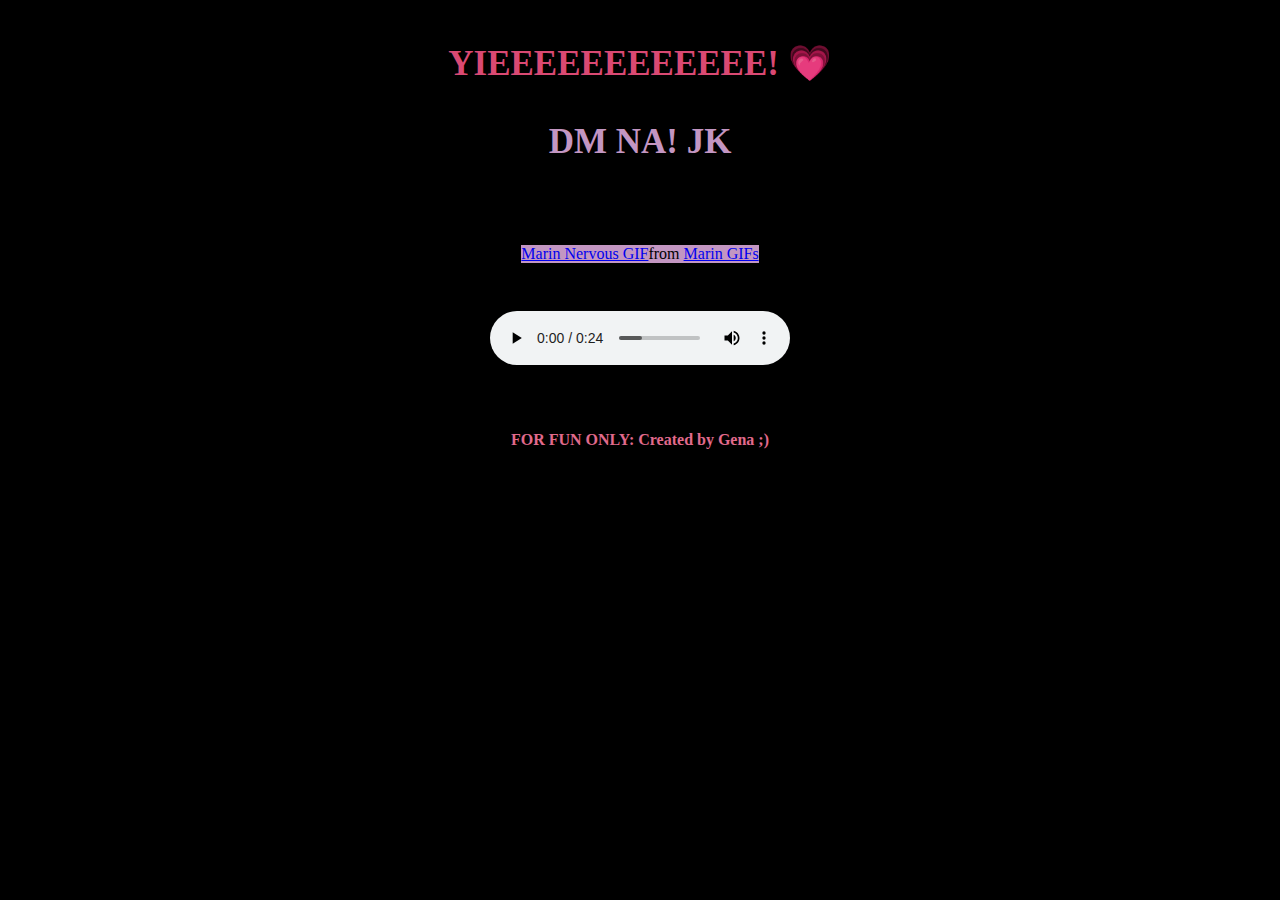
<file: DoYou/Like.html>
<!DOCTYPE html>
<html lang="en">
<head>

			<link rel="stylesheet" href="Like.css">	<meta name="viewport" content="width=device-width, initial-scale=1.0">
				<meta charset="UTF-8">
				<title>IKAW HA, PM MO NA AKO!</title>
</head>
<body>
				<div class="kilig">

				<p class="ay">YIEEEEEEEEEEEE! &#128151; </p>
				<p class="ays">DM NA! JK </p>
				<div class="tenor-gif-embed" data-postid="25259190" data-share-method="host" data-aspect-ratio="0.771875" data-width="40%"><a href="https://tenor.com/view/marin-nervous-red-blush-anime-gif-25259190">Marin Nervous GIF</a>from <a href="https://tenor.com/search/marin-gifs">Marin GIFs</a></div> <script type="text/javascript" async src="https://tenor.com/embed.js"></script>
				<audio id="sound" controls autoplay src="Kinikilig.mp3"></audio>
				</div>

				<div class="fff">
								<p> FOR FUN ONLY: Created by Gena ;) </p>
				</div>

				<body oncontextmenu="return false">
				...
				</body>

</body>
</html>
</file>
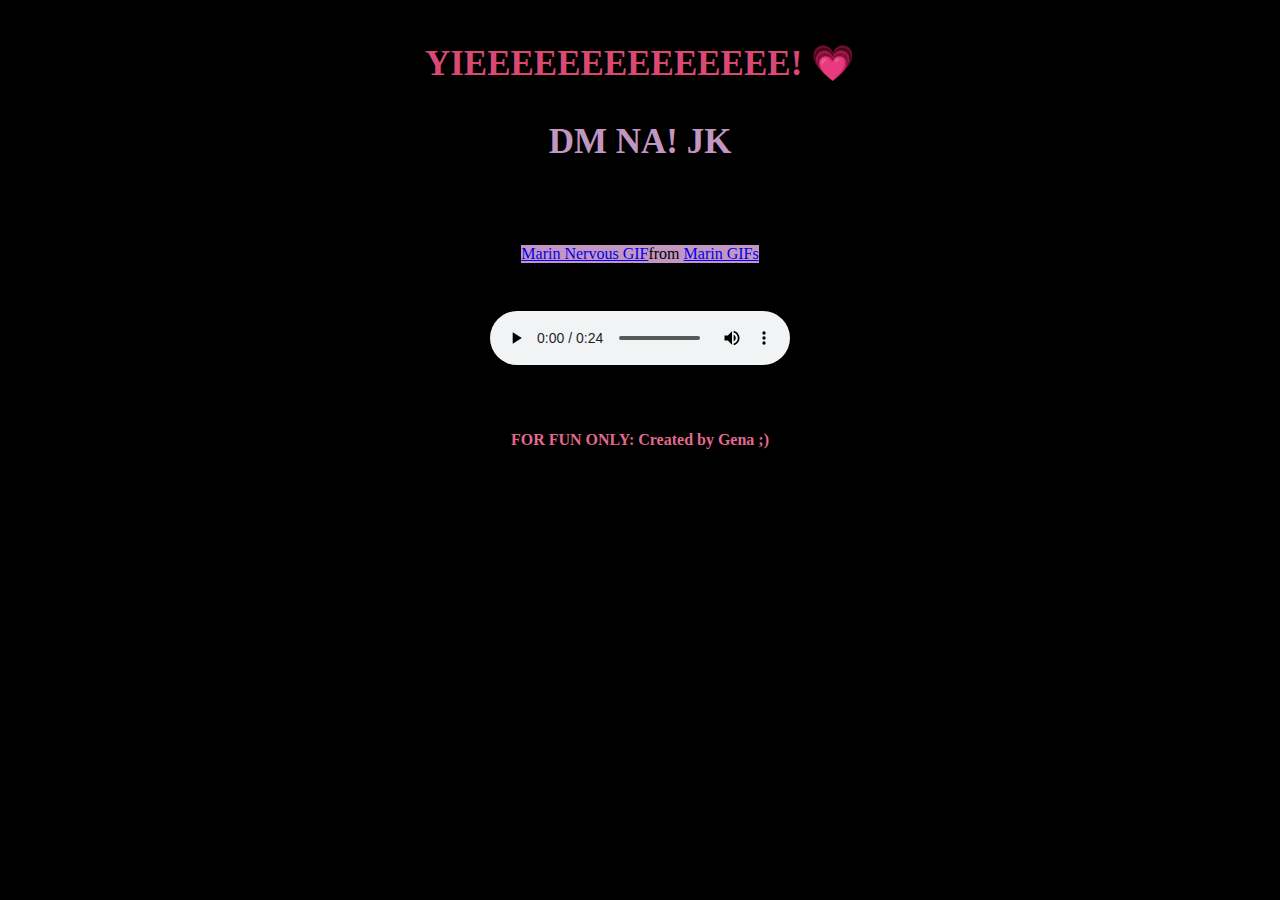
<file: DoYou/yes.html>
<!DOCTYPE html>
<html lang="en">
<head>

			<link rel="stylesheet" href="yes.css">	<meta name="viewport" content="width=device-width, initial-scale=1.0">
				<meta charset="UTF-8">
				<title>IKAW HA, PM MO NA AKO!</title>
</head>
<body>
				<div class="kilig">

				<p class="ay">YIEEEEEEEEEEEEEE! &#128151; </p>
				<p class="ays">DM NA! JK </p>
				<div class="tenor-gif-embed" data-postid="25259190" data-share-method="host" data-aspect-ratio="0.771875" data-width="40%"><a href="https://tenor.com/view/marin-nervous-red-blush-anime-gif-25259190">Marin Nervous GIF</a>from <a href="https://tenor.com/search/marin-gifs">Marin GIFs</a></div> <script type="text/javascript" async src="https://tenor.com/embed.js"></script>
				<audio id="sound" controls autoplay src="Kinikilig.mp3"></audio>
				</div>

				<div class="fff">
								<p> FOR FUN ONLY: Created by Gena ;) </p>
				</div>

</body>
</html>
</file>
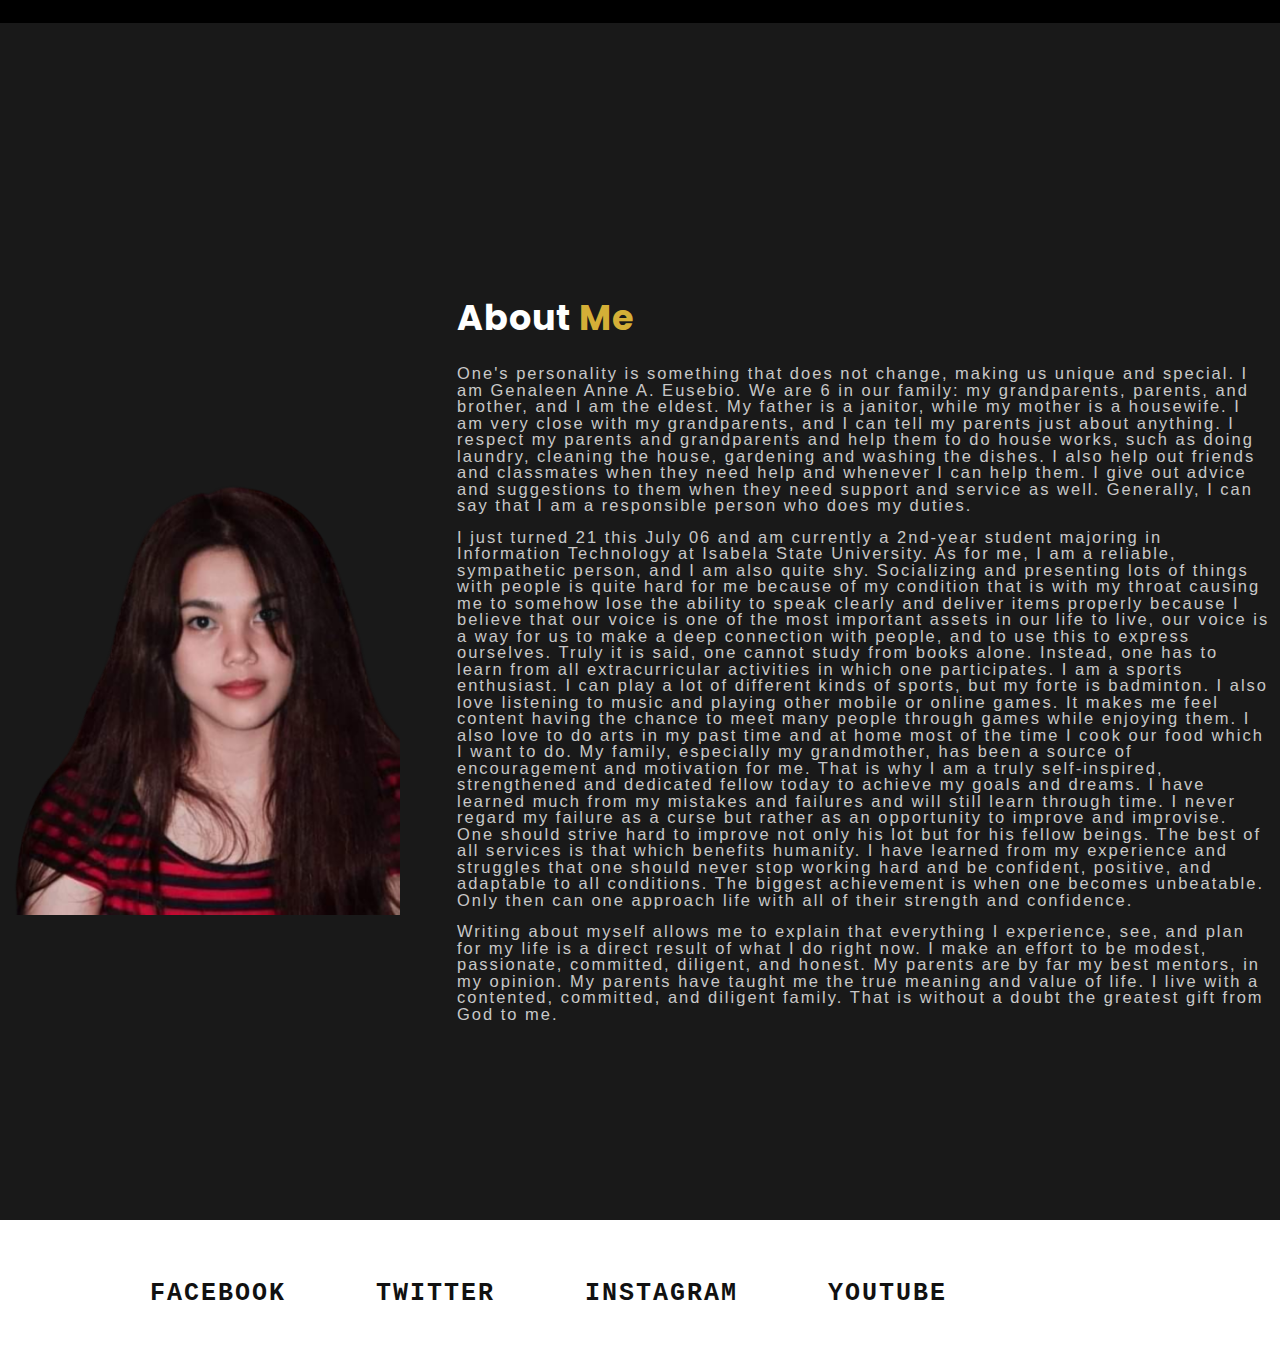
<file: MyWebsite/about.html>
<!DOCTYPE html>
<html>
  <head>
    <meta charset="utf-8">
    <title>Genaleen Eusebio!</title>
    <meta name="viewport" content="width=device-width, initial-scale=1.0">
    <link rel="stylesheet" type="text/css" href="style.css">

    <link rel="preconnect" href="https://fonts.googleapis.com">
    <link rel="preconnect" href="https://fonts.gstatic.com" crossorigin>
    <link href="https://fonts.googleapis.com/css2?family=Poppins:wght@100;200;300;400;500;600;700;800;900&display=swap" rel="stylesheet">

    <link rel="stylesheet" href="https://cdnjs.cloudflare.com/ajax/libs/font-awesome/6.1.1/css/all.min.css" integrity="sha512-KfkfwYDsLkIlwQp6LFnl8zNdLGxu9YAA1QvwINks4PhcElQSvqcyVLLD9aMhXd13uQjoXtEKNosOWaZqXgel0g==" crossorigin="anonymous" referrerpolicy="no-referrer" />

  </head>
  <body>

    <header>
      <a href="about.html" class="header-brand">Gena<span>leen </span></a>
      <nav>
        <ul>
          <li><a href="index.html">Home</a></li>
          <li><a href="about.html">About Me</a></li>
          <li><a href="testimonials.html">Testimonials</a></li>
          <li><a href="travel.html">Travel</a></li>
          <li><a href="contact.html">Contact</a></li>
        </ul>
      </nav>
    </header>

    <main>
        <section class="about">
          <div class="main">
              <img src="IMAGES/G2.png">
              <div class="about-text">
              <h5>About<span> Me</span></h5>
            <div class="about-desc">
              <p class="desc-top">

                One's personality is something that does not change, making us unique and special. I am Genaleen Anne A. Eusebio. We are 6 in our family: my grandparents, parents, and brother, and I am the eldest. My father is a janitor, while my mother is a housewife. I am very close with my grandparents, and I can tell my parents just about anything. I respect my parents and grandparents and help them to do house works, such as doing laundry, cleaning the house, gardening and washing the dishes. I also help out friends and classmates when they need help and whenever I can help them. I give out advice and suggestions to them when they need support and service as well. Generally, I can say that I am a responsible person who does my duties.
              </p>

              <p class="desc-middle">


                I just turned 21 this July 06 and am currently a 2nd-year student majoring in Information Technology at Isabela State University. As for me, I am a reliable, sympathetic person, and I am also quite shy. Socializing and presenting lots of things with people is quite hard for me because of my condition that is with my throat causing me to somehow lose the ability to speak clearly and deliver items properly because I believe that our voice is one of the most important assets in our life to live, our voice is a way for us to make a deep connection with people, and to use this to express ourselves. Truly it is said, one cannot study from books alone. Instead, one has to learn from all extracurricular activities in which one participates. I am a sports enthusiast. I can play a lot of different kinds of sports, but my forte is badminton. I also love listening to music and playing other mobile or online games. It makes me feel content having the chance to meet many people through games while enjoying them. I also love to do arts in my past time and at home most of the time I cook our food which I want to do. My family, especially my grandmother, has been a source of encouragement and motivation for me. That is why I am a truly self-inspired, strengthened and dedicated fellow today to achieve my goals and dreams. I have learned much from my mistakes and failures and will still learn through time. I never regard my failure as a curse but rather as an opportunity to improve and improvise. One should strive hard to improve not only his lot but for his fellow beings. The best of all services is that which benefits humanity. I have learned from my experience and struggles that one should never stop working hard and be confident, positive, and adaptable to all conditions. The biggest achievement is when one becomes unbeatable. Only then can one approach life with all of their strength and confidence.
              </p>
              <p class="desc-bottom">


                Writing about myself allows me to explain that everything I experience, see, and plan for my life is a direct result of what I do right now. I make an effort to be modest, passionate, committed, diligent, and honest. My parents are by far my best mentors, in my opinion. My parents have taught me the true meaning and value of life. I live with a contented, committed, and diligent family. That is without a doubt the greatest gift from God to me. </p>
            </div>
            </div>
              </div>
        </section>
    </main>

    <footer class="test-footer">
      <div class="social-menu">
        <ul>
          <li><a href="https://www.facebook.com/gena06"><i class="fa-brands fa-facebook-f"></i>Facebook</a></li>
          <li><a href="https://twitter.com/_Gen06?t=MpI3layoE74Fdq4wfJ_q0A&s=09"><i class="fa-brands fa-twitter"></i>Twitter</a></li>
          <li><a href="https://www.instagram.com/_antheia06"><i class="fa-brands fa-instagram"></i>instagram</a></li>
          <li><a href="https://youtube.com/channel/UCCJiuz-375YBtah8bUvfL9A"><i class="fa-brands fa-youtube"></i>Youtube</a></li>
        </ul>
      </div>
    </footer>

        </div>
        </div>
      </main>
    </div>
  </body>
</html>
</file>
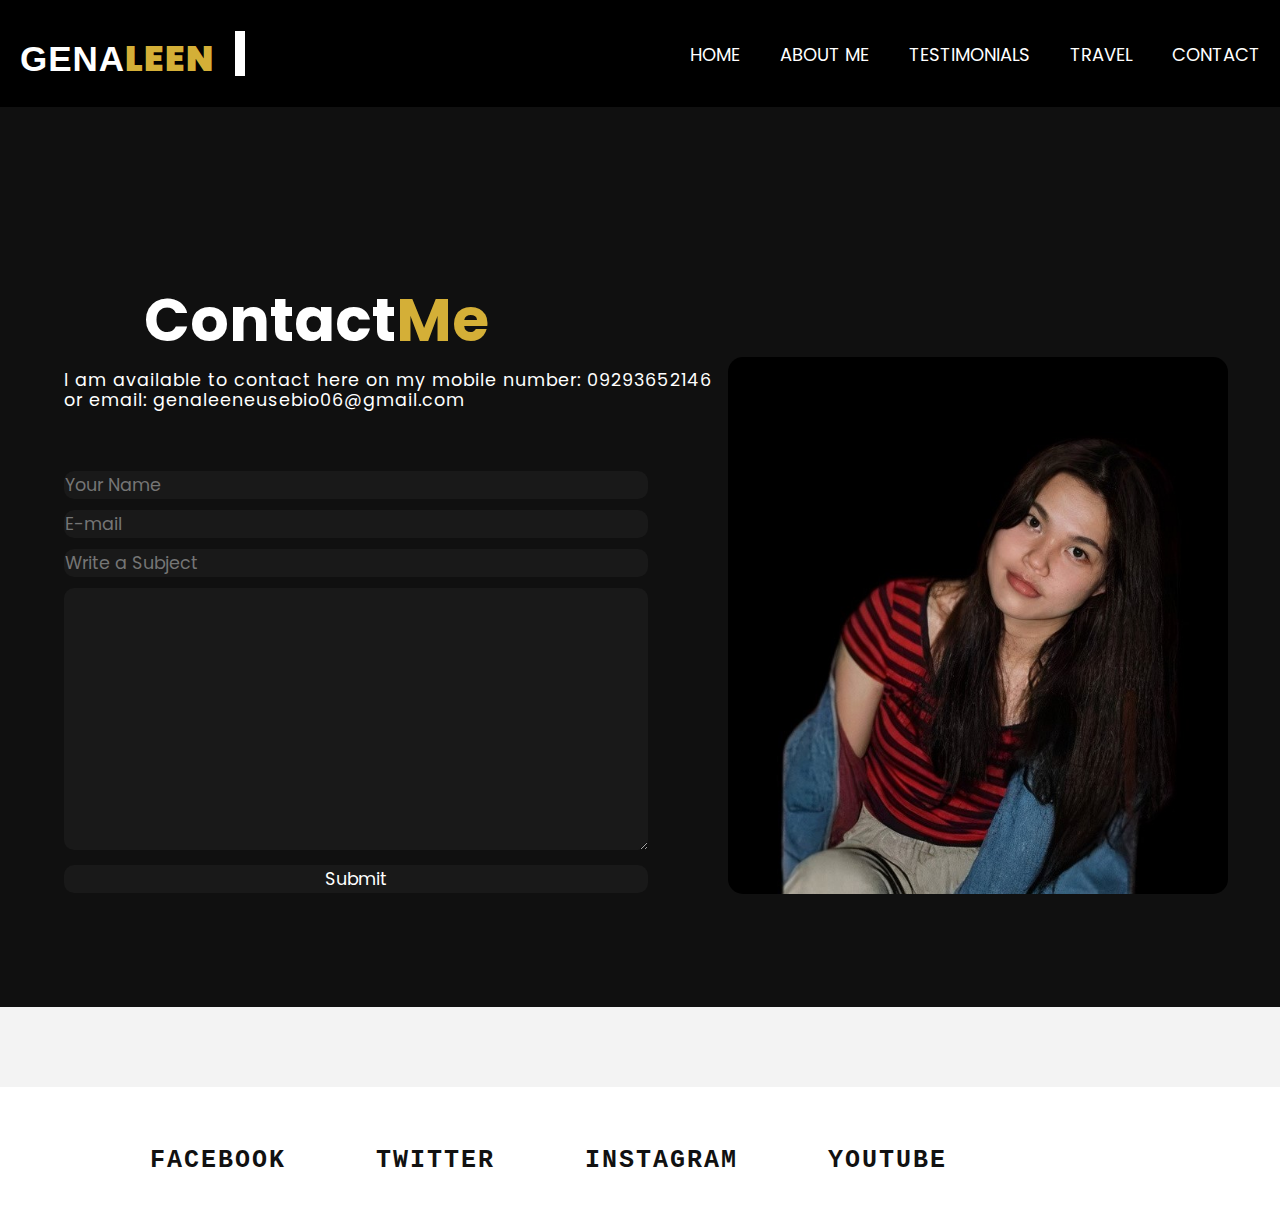
<file: MyWebsite/contact.html>
<!DOCTYPE html>
<html>
<head>
    <meta charset="utf-8">
    <title>Genaleen Eusebio!</title>
    <meta name="viewport" content="width=device-width, initial-scale=1.0">
    <link rel="stylesheet" type="text/css" href="style.css">

    <link rel="preconnect" href="https://fonts.googleapis.com">
    <link rel="preconnect" href="https://fonts.gstatic.com" crossorigin>
    <link href="https://fonts.googleapis.com/css2?family=Josefin+Sans:wght@100;200;300;400;500;600;700&family=Poppins:wght@100;200;300;400;500;600;700;800;900&display=swap" rel="stylesheet">
    <link rel="stylesheet" href="https://cdnjs.cloudflare.com/ajax/libs/font-awesome/6.1.1/css/all.min.css" integrity="sha512-KfkfwYDsLkIlwQp6LFnl8zNdLGxu9YAA1QvwINks4PhcElQSvqcyVLLD9aMhXd13uQjoXtEKNosOWaZqXgel0g==" crossorigin="anonymous" referrerpolicy="no-referrer" />
    <link href="https://stackpath.bootstrapcdn.com/font-awesome/4.7.0/css/font-awesome.min.css" rel="styleshee">

</head>
 <body>
   <header>
     <a href="contact.html" class="header-brand">Gena<span>leen </span></a>
     <nav>
       <ul>
         <li><a href="index.html">Home</a></li>
         <li><a href="about.html">About Me</a></li>
         <li><a href="testimonials.html">Testimonials</a></li>
         <li><a href="travel.html">Travel</a></li>
         <li><a href="contact.html">Contact</a></li>
       </ul>
     </nav>
   </header>
   <main>

   <section class="contact">
     <div class="contact-form">
       <h1>Contact<span>Me</span></h1>
       <p>I am available to contact here on my mobile number: 09293652146<br>or email: genaleeneusebio06@gmail.com</br></p>
       <form action="">
         <input type="" placeholder="Your Name" required>
         <input type="email" name="email" id="" placeholder="E-mail" required>
         <input type="" name="" placeholder="Write a Subject" required>
         <textarea name="" id="" cols="30" rows="10" placeholder="Your Message here">

         </textarea>
         <input type="submit" name="" value="Submit" class="btn">
       </form>
     </div>

     <div class="contact-img">
       <img src="IMAGES/G61.jpg" alt="">
     </div>
   </section>
   <footer class="test-footer">
     <div class="social-menu">
       <ul>
         <li><a href="https://www.facebook.com/gena06"><i class="fa-brands fa-facebook-f"></i>Facebook</a></li>
         <li><a href="https://twitter.com/_Gen06?t=MpI3layoE74Fdq4wfJ_q0A&s=09"><i class="fa-brands fa-twitter"></i>Twitter</a></li>
         <li><a href="https://www.instagram.com/_antheia06"><i class="fa-brands fa-instagram"></i>instagram</a></li>
         <li><a href="https://youtube.com/channel/UCCJiuz-375YBtah8bUvfL9A"><i class="fa-brands fa-youtube"></i>Youtube</a></li>
       </ul>
     </div>
   </footer>
</div>
 </body>
</html>
</file>
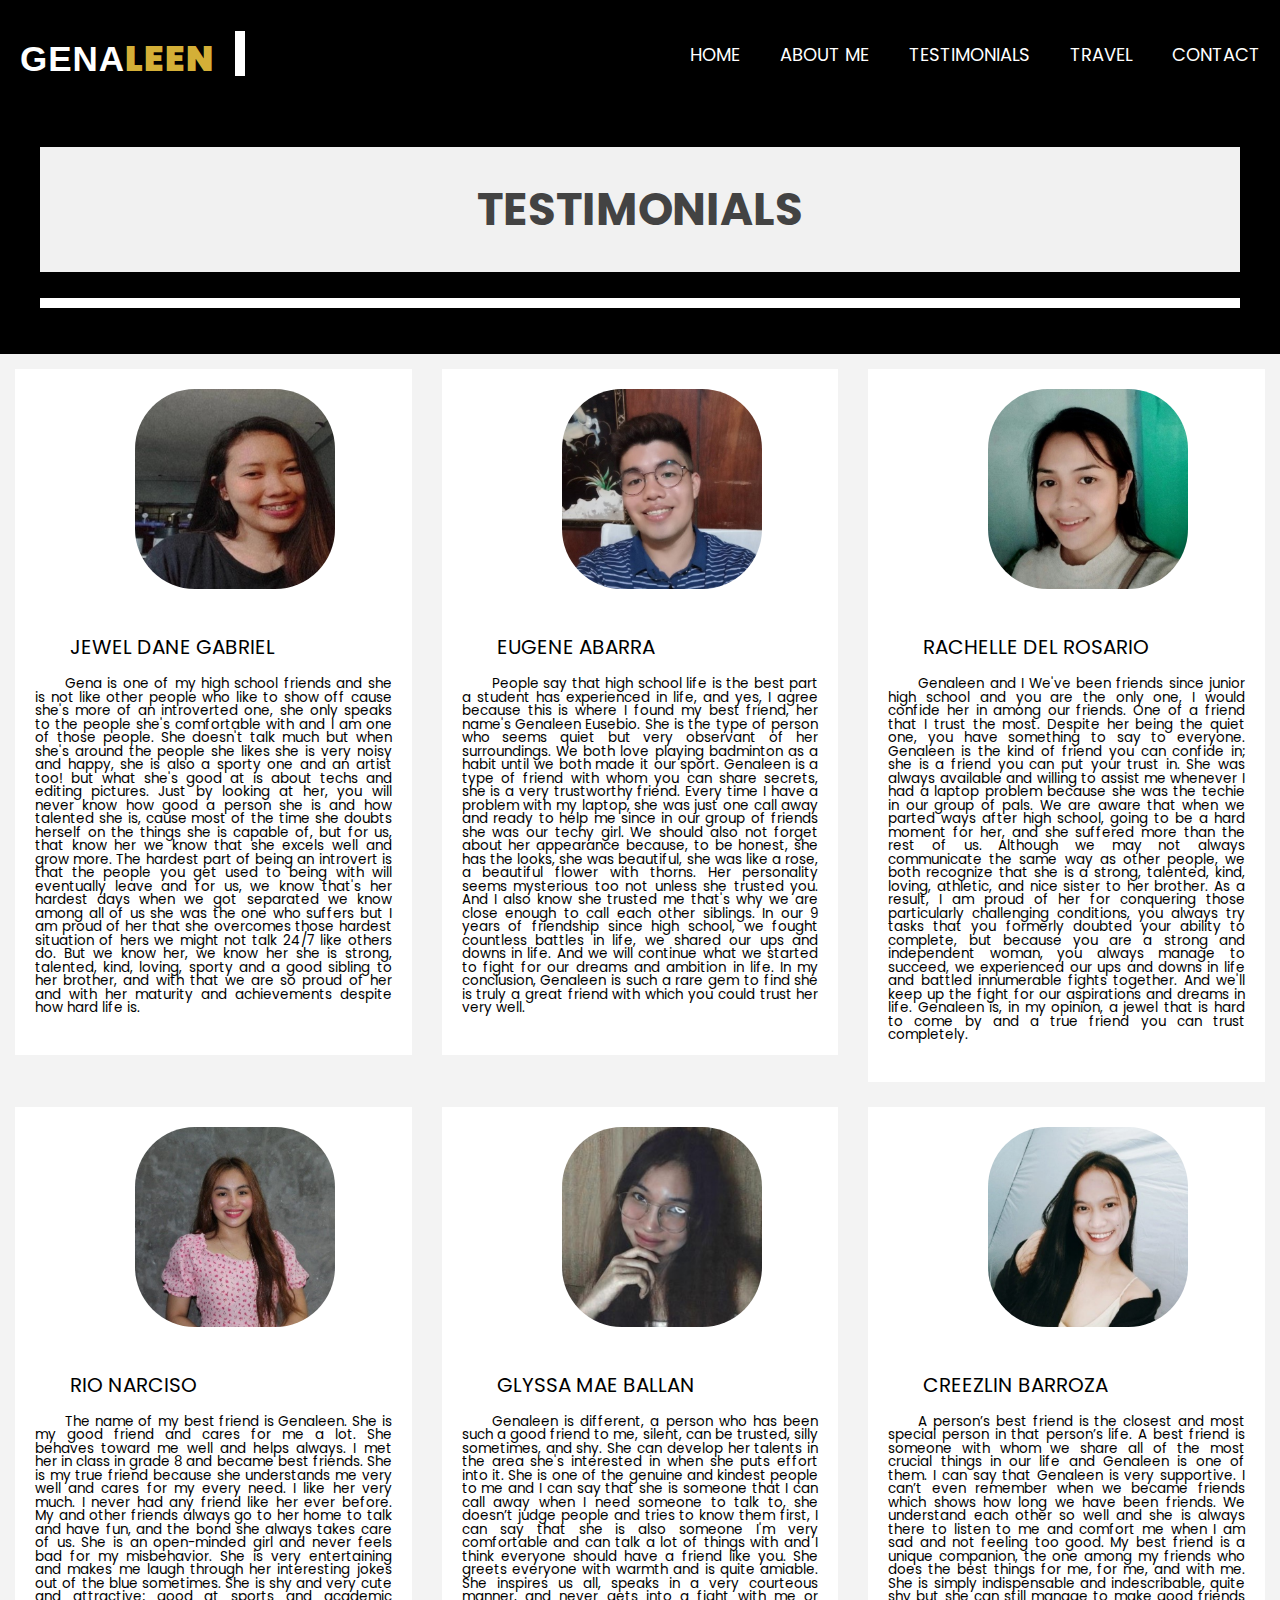
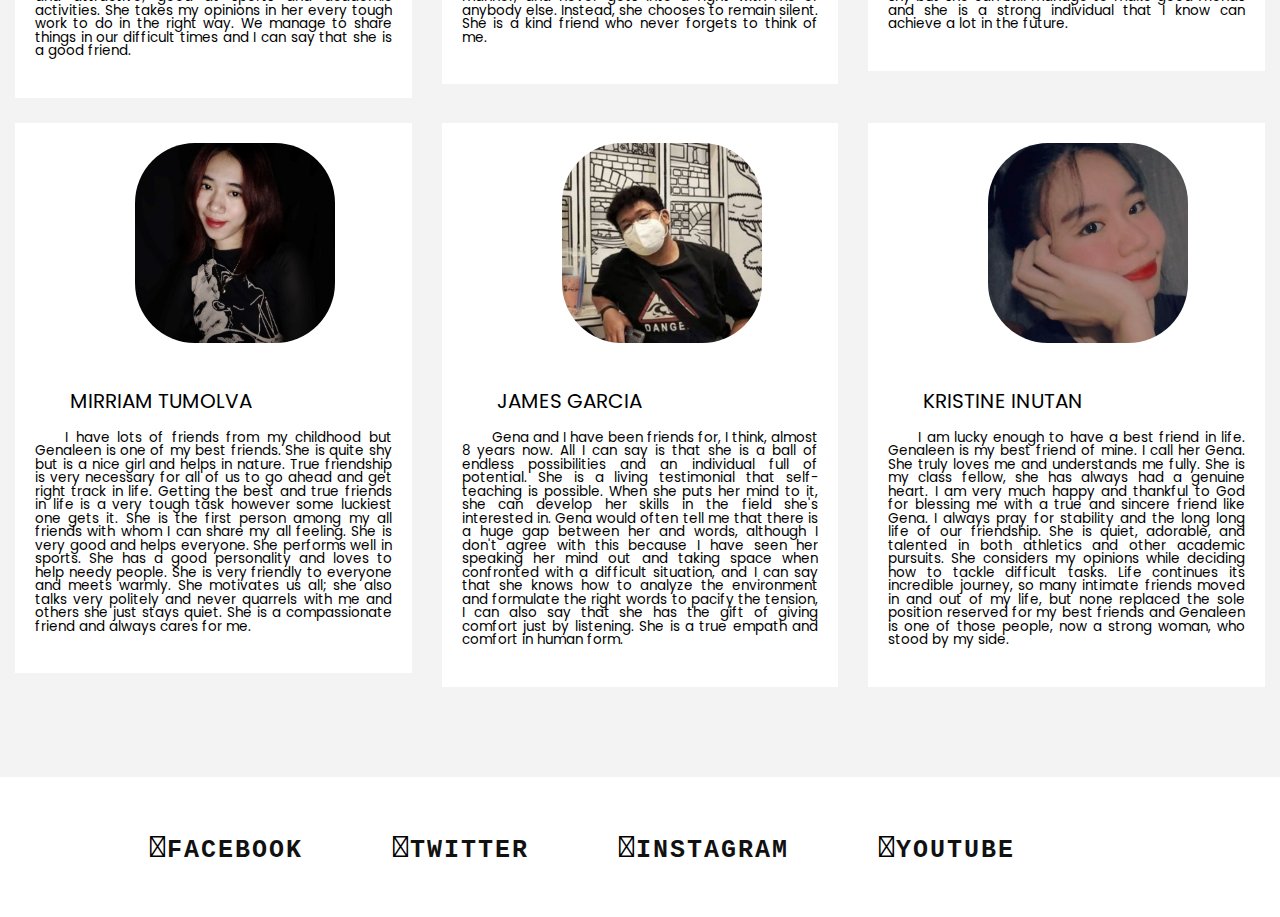
<file: MyWebsite/testimonials.html>
<!DOCTYPE html>
<html lang="en" dir="ltr">
    <head>
      <meta charset="utf-8">
      <title>Genaleen Eusebio!</title>
      <link rel="stylesheet" type="text/css" href="style.css">
      <meta name="viewport" content="width=device-width, initial-scale=1.0">
      <link rel="stylesheet" href="https://use.fontawesome.com/releases/v5.5.0/css/all.css">
      <link rel="preconnect" href="https://fonts.googleapis.com">
      <link rel="preconnect" href="https://fonts.gstatic.com" crossorigin>
      <link href="https://fonts.googleapis.com/css2?family=Poppins:wght@100;200;300;400;500;600;700;800;900&display=swap" rel="stylesheet">

      <link rel="stylesheet" href="https://cdnjs.cloudflare.com/ajax/libs/font-awesome/6.1.1/css/all.min.css" integrity="sha512-KfkfwYDsLkIlwQp6LFnl8zNdLGxu9YAA1QvwINks4PhcElQSvqcyVLLD9aMhXd13uQjoXtEKNosOWaZqXgel0g==" crossorigin="anonymous" referrerpolicy="no-referrer" />
      <link href="https://stackpath.bootstrapcdn.com/font-awesome/4.7.0/css/font-awesome.min.css" rel="styleshee">

      <header>
        <a href="testimonials.html" class="header-brand">Gena<span>leen </span></a>
        <nav>
          <ul>
            <li><a href="index.html">Home</a></li>
            <li><a href="about.html">About Me</a></li>
            <li><a href="testimonials.html">Testimonials</a></li>
            <li><a href="travel.html">Travel</a></li>
            <li><a href="contact.html">Contact</a></li>
          </ul>
        </nav>
      </header>
      <main>
      <div class="testimonials">
      <div class="inner">
      <h1>Testimonials</h1>
      <div class="border"></div>
    </main>
        <div class="row">
        <div class="col">
        <div class="testimonial">
          <img src="IMAGES/JEWEL.png" alt="">
          <div class="name">Jewel Dane Gabriel</div>
          <p>
           	Gena is one of my high school friends and she is not like other people who like to show off cause she's more of an introverted one, she only speaks to the people she's comfortable with and I am one of those people. She doesn't talk much but when she's around the people she likes she is very noisy and happy, she is also a sporty one and an artist too! but what she's good at is about techs and editing pictures.  Just by looking at her, you will never know how good a person she is and how talented she is, cause most of the time she doubts herself on the things she is capable of, but for us, that know her we know that she excels well and grow more. The hardest part of being an introvert is that the people you get used to being with will eventually leave and for us, we know that's her hardest days when we got separated we know among all of us she was the one who suffers but I am proud of her that she overcomes those hardest situation of hers we might not talk 24/7 like others do.  But we know her, we know her she is strong, talented, kind, loving, sporty and a good sibling to her brother, and with that we are so proud of her and with her maturity and achievements despite how hard life is.
          </p>
        </div>
        </div>

        <div class="col">
        <div class="testimonial">
          <img src="IMAGES/EUGENE.png" alt="">
          <div class="name">Eugene Abarra</div>
          <p>
             	People say that high school life is the best part a student has experienced in life, and yes, I agree because this is where I found my best friend, her name's Genaleen Eusebio. She is the type of person who seems quiet but very observant of her surroundings. We both love playing badminton as a habit until we both made it our sport. Genaleen is a type of friend with whom you can share secrets, she is a very trustworthy friend. Every time I have a problem with my laptop, she was just one call away and ready to help me since in our group of friends she was our techy girl. We should also not forget about her appearance because, to be honest, she has the looks, she was beautiful, she was like a rose, a beautiful flower with thorns. Her personality seems mysterious too not unless she trusted you. And I also know she trusted me that's why we are close enough to call each other siblings. In our 9 years of friendship since high school, we fought countless battles in life, we shared our ups and downs in life. And we will continue what we started to fight for our dreams and ambition in life. In my conclusion, Genaleen is such a rare gem to find she is truly a great friend with which you could trust her very well.
          </p>
        </div>
        </div>

        <div class="col">
        <div class="testimonial">
          <img src="IMAGES/RACHELLE.png" alt="">
          <div class="name">Rachelle Del Rosario</div>
          <p>
            Genaleen and I We've been friends since junior high school and you are the only one, I would confide her in among our friends. One of a friend that I trust the most. Despite her being the quiet one, you have something to say to everyone. Genaleen is the kind of friend you can confide in; she is a friend you can put your trust in. She was always available and willing to assist me whenever I had a laptop problem because she was the techie in our group of pals. We are aware that when we parted ways after high school, going to be a hard moment for her, and she suffered more than the rest of us. Although we may not always communicate the same way as other people, we both recognize that she is a strong, talented, kind, loving, athletic, and nice sister to her brother. As a result, I am proud of her for conquering those particularly challenging conditions, you always try tasks that you formerly doubted your ability to complete, but because you are a strong and independent woman, you always manage to succeed, we experienced our ups and downs in life and battled innumerable fights together. And we'll keep up the fight for our aspirations and dreams in life. Genaleen is, in my opinion, a jewel that is hard to come by and a true friend you can trust completely.
          </p>
        </div>
        </div>

        <div class="row">
        <div class="col">
        <div class="testimonial">
          <img src="IMAGES/RIO.png" alt="">
          <div class="name">Rio Narciso</div>
          <p>
            The name of my best friend is Genaleen. She is my good friend and cares for me a lot. She behaves toward me well and helps always. I met her in class in grade 8 and became best friends. She is my true friend because she understands me very well and cares for my every need. I like her very much. I never had any friend like her ever before. My and other friends always go to her home to talk and have fun, and the bond she always takes care of us. She is an open-minded girl and never feels bad for my misbehavior. She is very entertaining and makes me laugh through her interesting jokes out of the blue sometimes. She is shy and very cute and attractive; good at sports and academic activities. She takes my opinions in her every tough work to do in the right way. We manage to share things in our difficult times and I can say that she is a good friend.
          </p>
        </div>
        </div>

        <div class="col">
        <div class="testimonial">
          <img src="IMAGES/GLYSSA.png" alt="">
          <div class="name">Glyssa Mae Ballan</div>
          <p>
              Genaleen is different, a person who has been such a good friend to me, silent, can be trusted, silly sometimes, and shy. She can develop her talents in the area she's interested in when she puts effort into it. She is one of the genuine and kindest people to me and I can say that she is someone that I can call away when I need someone to talk to, she doesn’t judge people and tries to know them first, I can say that she is also someone I'm very comfortable and can talk a lot of things with and I think everyone should have a friend like you. She greets everyone with warmth and is quite amiable. She inspires us all, speaks in a very courteous manner, and never gets into a fight with me or anybody else. Instead, she chooses to remain silent. She is a kind friend who never forgets to think of me.
          </p>
        </div>
        </div>

        <div class="col">
        <div class="testimonial">
          <img src="IMAGES/CREEZLIN.png" alt="">
          <div class="name">Creezlin Barroza</div>
          <p>
          A person’s best friend is the closest and most special person in that person’s life. A best friend is someone with whom we share all of the most crucial things in our life and Genaleen is one of them. I can say that Genaleen is very supportive. I can’t even remember when we became friends which shows how long we have been friends. We understand each other so well and she is always there to listen to me and comfort me when I am sad and not feeling too good. My best friend is a unique companion, the one among my friends who does the best things for me, for me, and with me. She is simply indispensable and indescribable, quite shy but she can still manage to make good friends and she is a strong individual that I know can achieve a lot in the future.
          </p>
        </div>
        </div>

        <div class="row">
        <div class="col">
        <div class="testimonial">
          <img src="IMAGES/MIRRIAM.png" alt="">
          <div class="name">Mirriam Tumolva</div>
          <p>
            I have lots of friends from my childhood but Genaleen is one of my best friends. She is quite shy but is a nice girl and helps in nature. True friendship is very necessary for all of us to go ahead and get right track in life. Getting the best and true friends in life is a very tough task however some luckiest one gets it. She is the first person among my all friends with whom I can share my all feeling. She is very good and helps everyone. She performs well in sports. She has a good personality and loves to help needy people. She is very friendly to everyone and meets warmly. She motivates us all; she also talks very politely and never quarrels with me and others she just stays quiet. She is a compassionate friend and always cares for me.
          </p>
        </div>
        </div>

        <div class="col">
        <div class="testimonial">
          <img src="IMAGES/JAMES.png" alt="">
          <div class="name">James Garcia</div>
          <p>
            Gena and I have been friends for, I think, almost 8 years now. All I can say is that she is a ball of endless possibilities and an individual full of potential. She is a living testimonial that self-teaching is possible. When she puts her mind to it, she can develop her skills in the field she's interested in. Gena would often tell me that there is a huge gap between her and words, although I don't agree with this because I have seen her speaking her mind out and taking space when confronted with a difficult situation, and I can say that she knows how to analyze the environment and formulate the right words to pacify the tension, I can also say that she has the gift of giving comfort just by listening. She is a true empath and comfort in human form.
          </p>
        </div>
        </div>

        <div class="col">
        <div class="testimonial">
          <img src="IMAGES/KRISTINE.png" alt="">
          <div class="name">Kristine Inutan</div>
          <p>
            I am lucky enough to have a best friend in life. Genaleen is my best friend of mine. I call her Gena. She truly loves me and understands me fully. She is my class fellow, she has always had a genuine heart.  I am very much happy and thankful to God for blessing me with a true and sincere friend like Gena. I always pray for stability and the long long life of our friendship. She is quiet, adorable, and talented in both athletics and other academic pursuits. She considers my opinions while deciding how to tackle difficult tasks. Life continues its incredible journey, so many intimate friends moved in and out of my life, but none replaced the sole position reserved for my best friends and Genaleen is one of those people, now a strong woman, who stood by my side.
          </p>
        </div>
        </div>
        </div>
      </div>
      </div>

      <footer class="test-footer">
        <div class="social-menu">
          <ul>
            <li><a href="https://www.facebook.com/gena06"><i class="fa-brands fa-facebook-f"></i>Facebook</a></li>
            <li><a href="https://twitter.com/_Gen06?t=MpI3layoE74Fdq4wfJ_q0A&s=09"><i class="fa-brands fa-twitter"></i>Twitter</a></li>
            <li><a href="https://www.instagram.com/_antheia06"><i class="fa-brands fa-instagram"></i>instagram</a></li>
            <li><a href="https://youtube.com/channel/UCCJiuz-375YBtah8bUvfL9A"><i class="fa-brands fa-youtube"></i>Youtube</a></li>
          </ul>
        </div>
      </footer>
  </div>

    </body>
  </html>
</file>
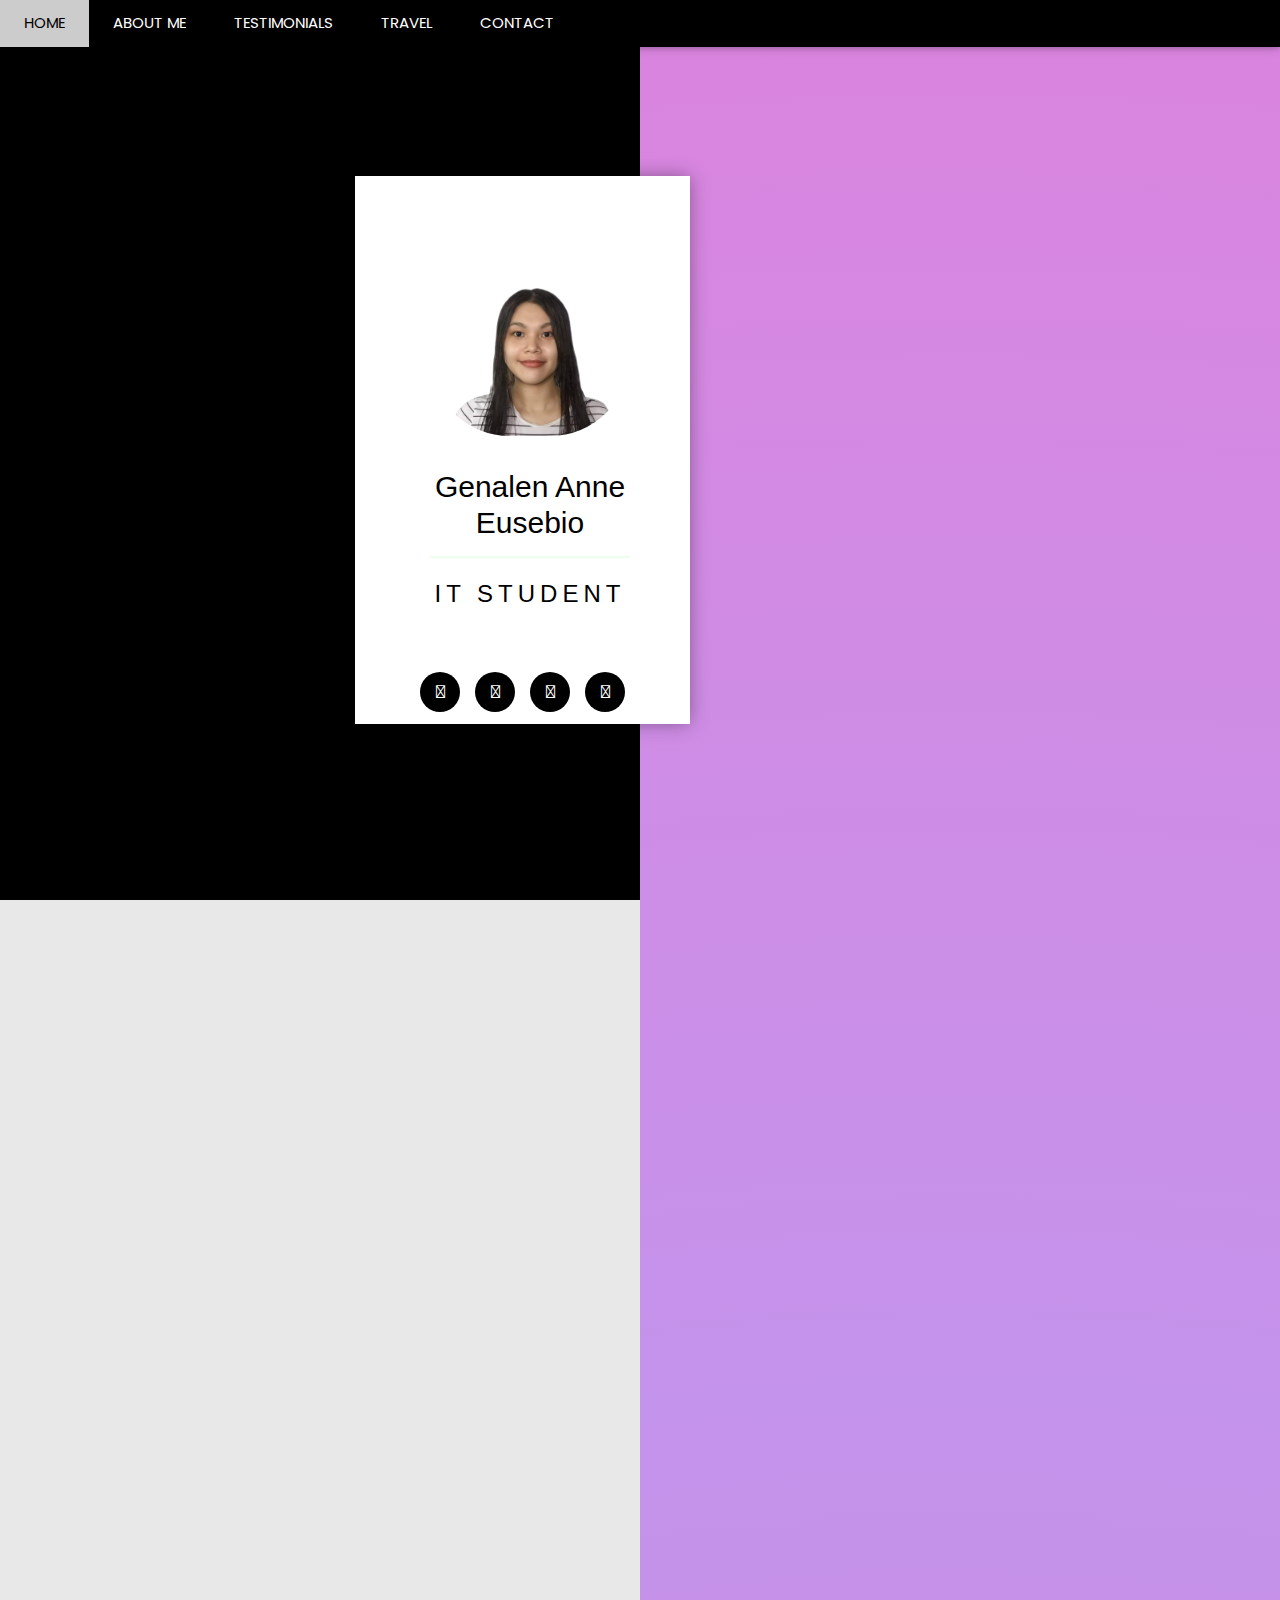
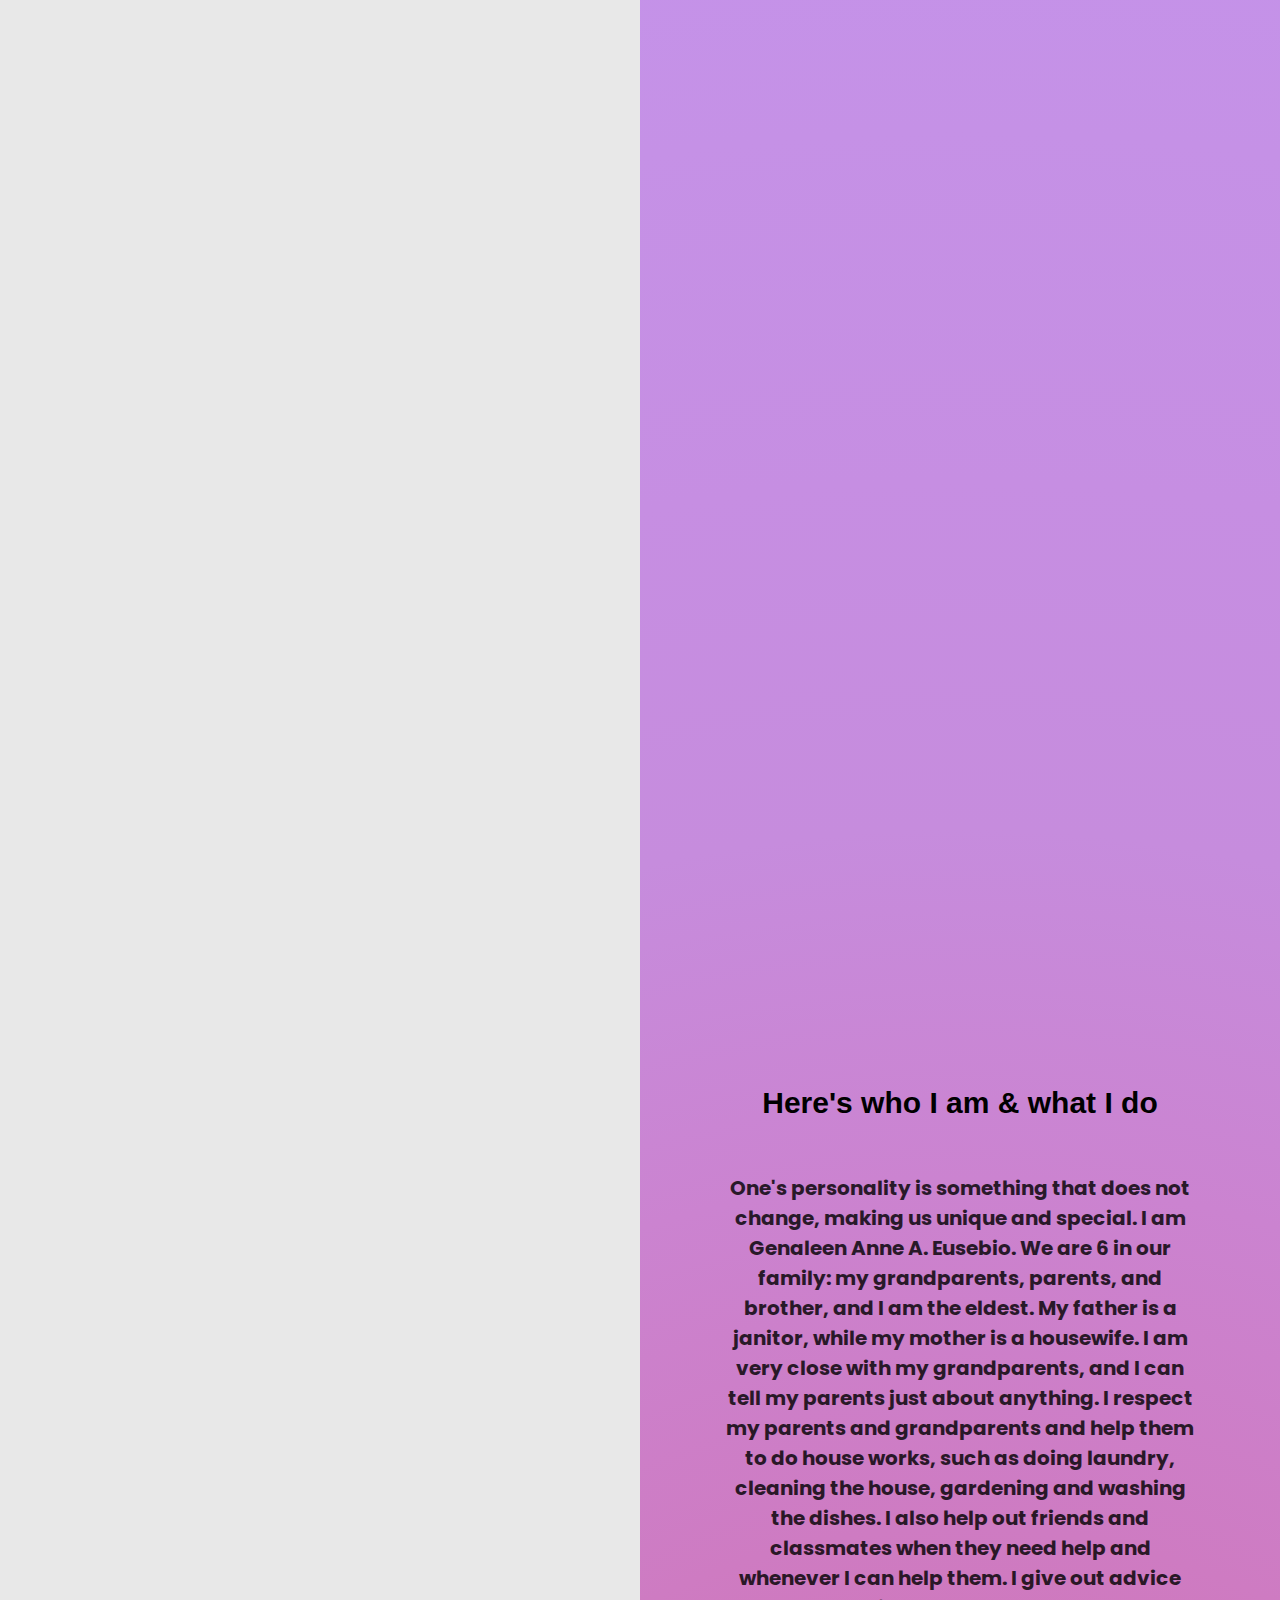
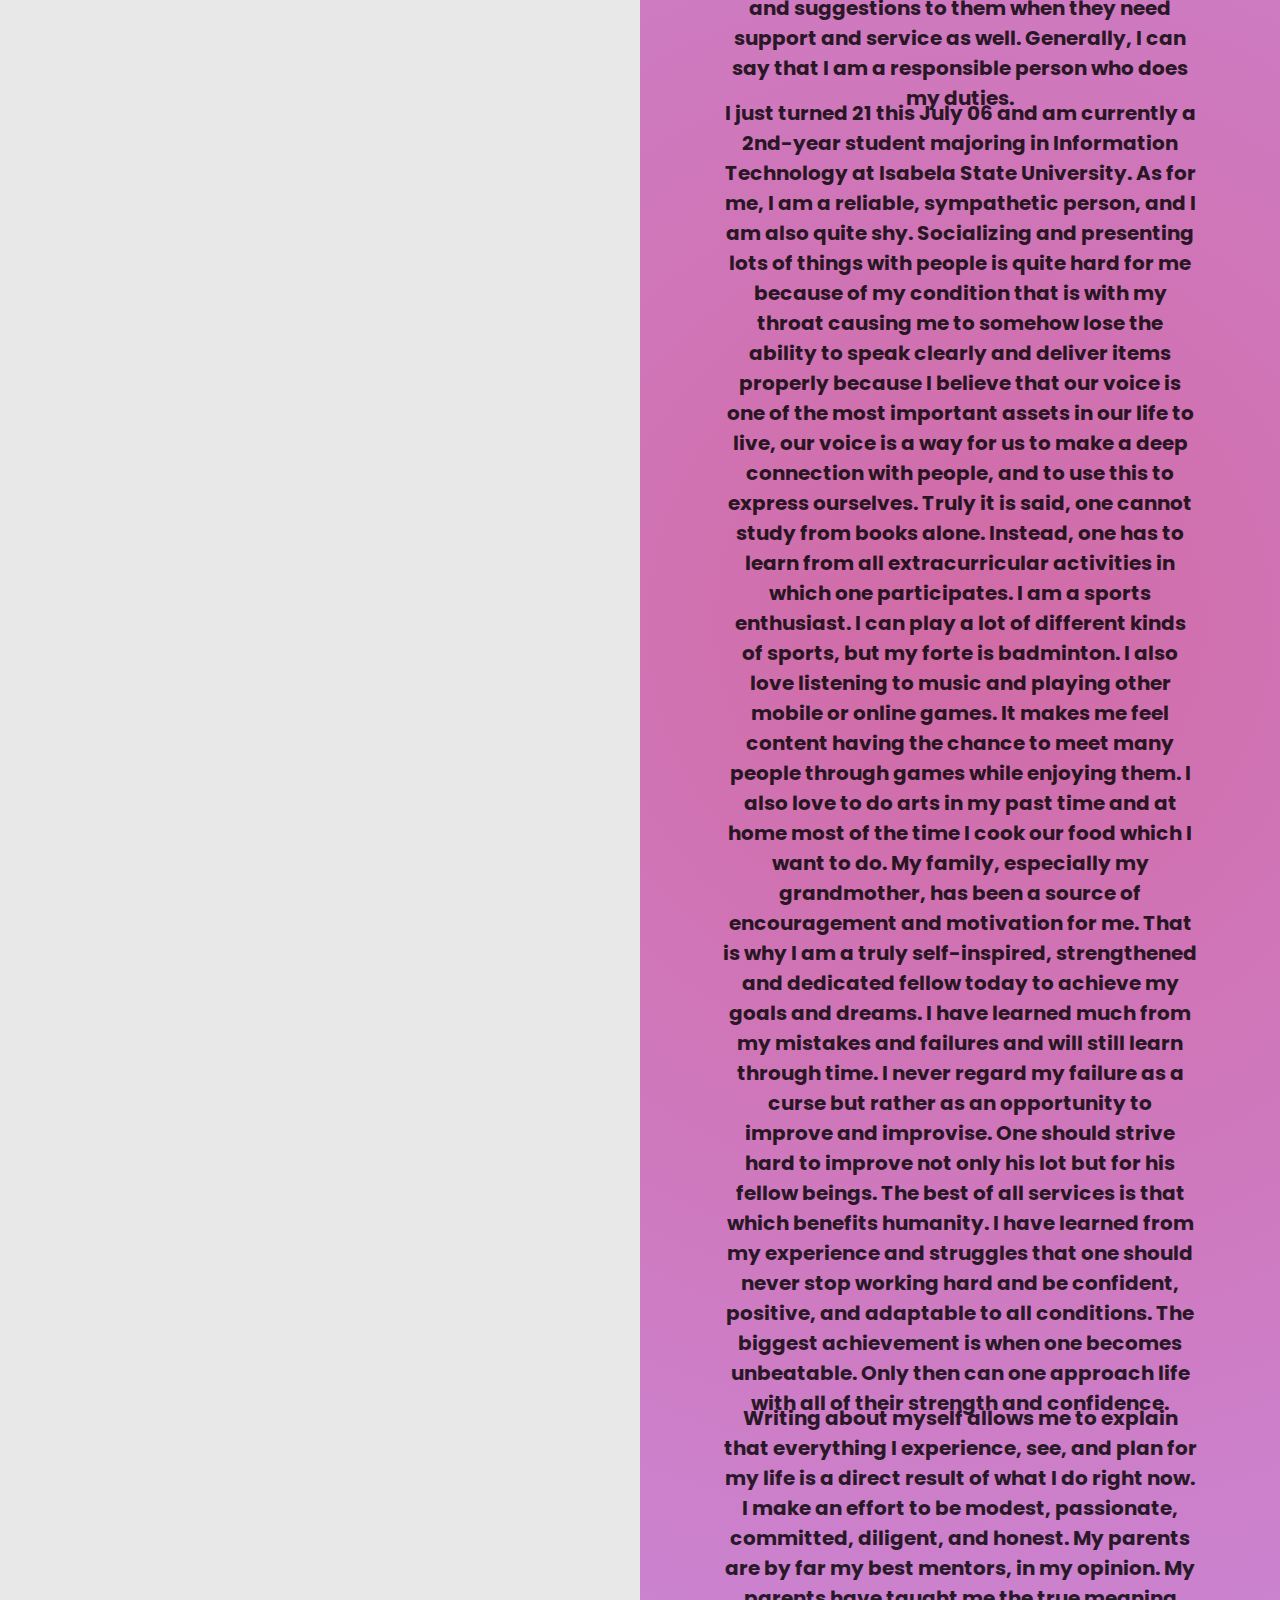
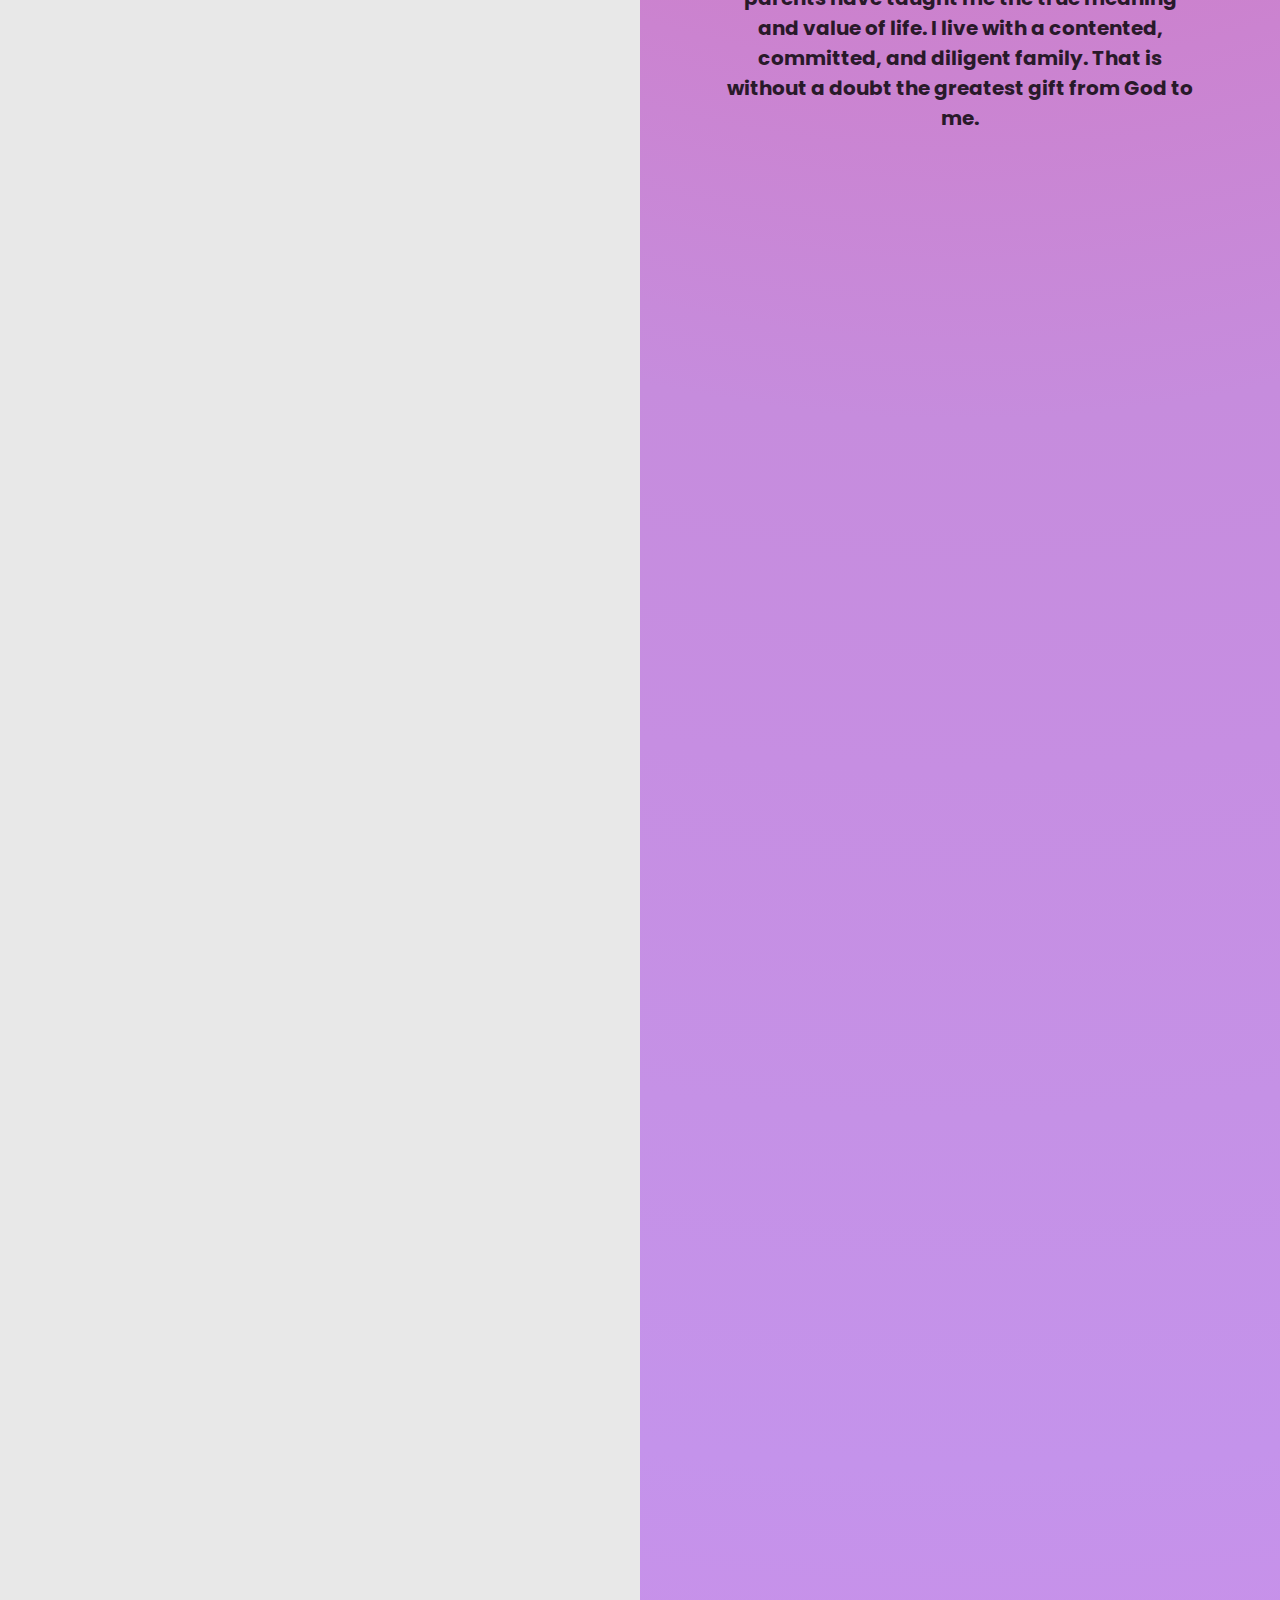
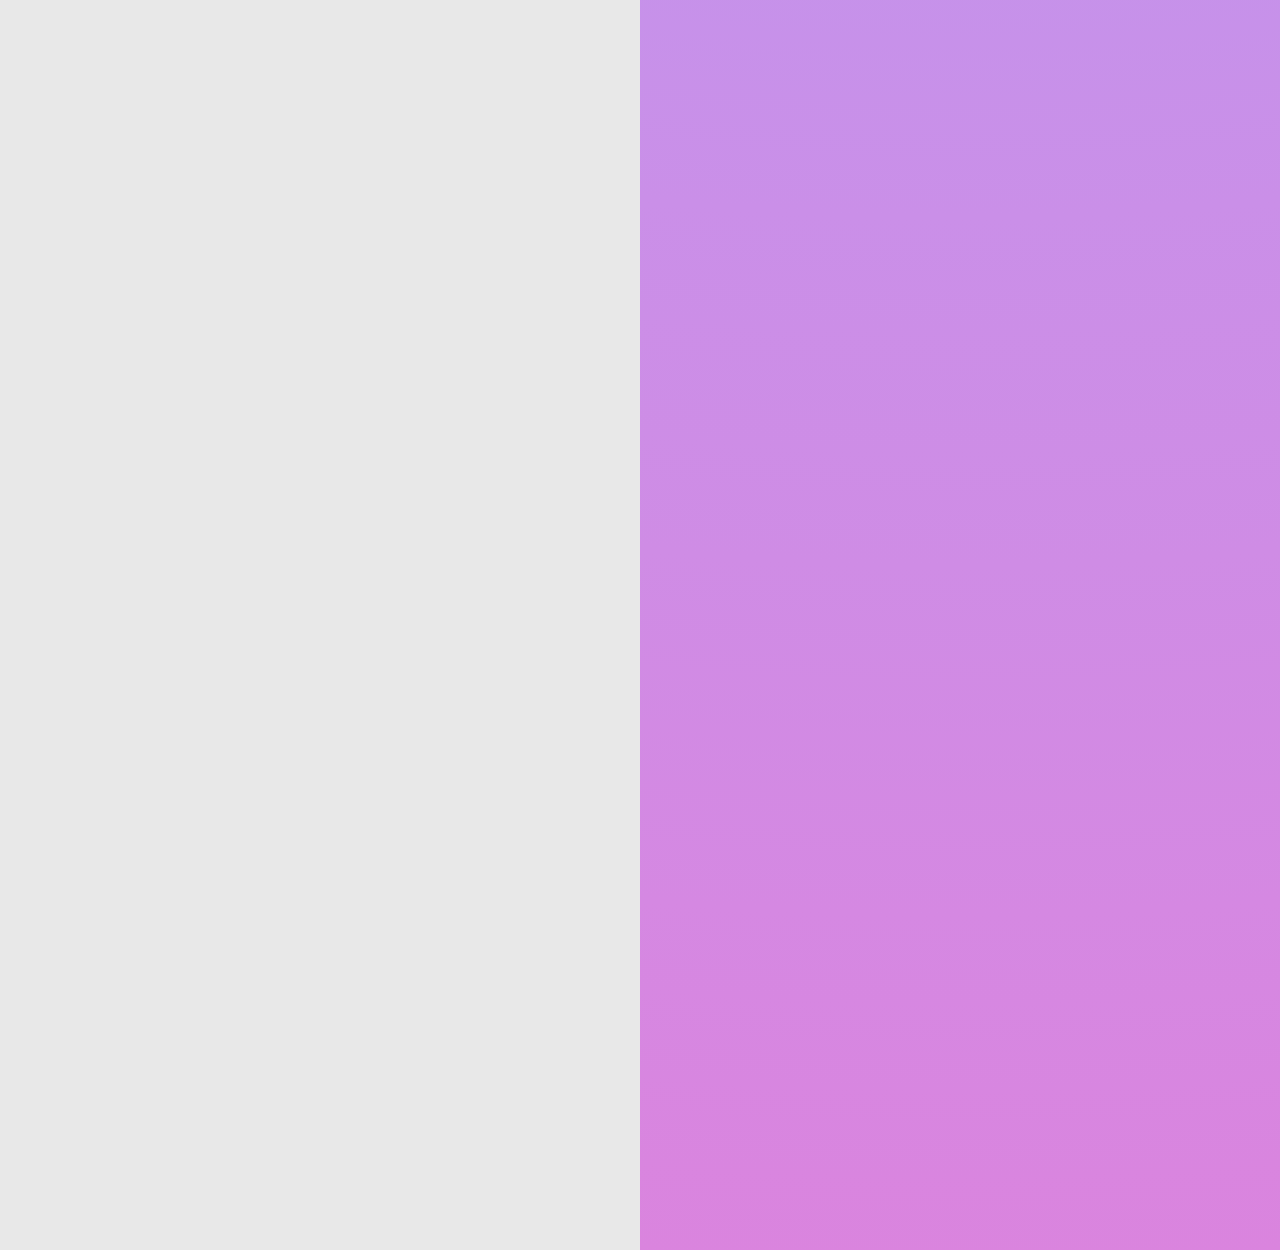
<file: PersonalWebsite/about.html>
<!DOCTYPE html>
<html>
  <head>
  <meta charset="utf-8">
    <meta name="viewport" content="width=device-width, initial-scale=1.0">
    <title>About Page</title>
    <meta name="viewport" content="width=device-width, initial-scale=1">
    <link rel="stylesheet" href="style.css">
    <link rel="stylesheet" href="https://cdnjs.cloudflare.com/ajax/libs/font-awesome/5.15.1/css/all.min.css" integrity="sha512-+4zCK9k+qNFUR5X+cKL9EIR+ZOhtIloNl9GIKS57V1MyNsYpYcUrUeQc9vNfzsWfV28IaLL3i96P9sdNyeRssA==" crossorigin="anonymous" />
    <meta charset="UTF-8">
    <meta name="viewport" content="width=device-width, initial-scale=1">
    <link rel="stylesheet" href="https://www.w3schools.com/w3css/4/w3.css">
    <link rel="stylesheet" href="https://fonts.googleapis.com/css?family=Inconsolata">
    <link rel="stylesheet" href="style.css">
      <link rel="stylesheet" href="https://cdnjs.cloudflare.com/ajax/libs/font-awesome/6.1.1/css/all.min.css" integrity="sha512-KfkfwYDsLkIlwQp6LFnl8zNdLGxu9YAA1QvwINks4PhcElQSvqcyVLLD9aMhXd13uQjoXtEKNosOWaZqXgel0g==" crossorigin="anonymous" referrerpolicy="no-referrer" />

    <link rel="stylesheet" href="https://cdnjs.cloudflare.com/ajax/libs/font-awesome/4.7.0/css/font-awesome.min.css">
    <style>
    body, html {
      height: 100%;
      font-family: "Inconsolata", sans-serif;
    }

    .bgimg {
      background-position: center;
      background-size: cover;
      background-image: url("IMAGES/ME B.png");
      min-height: 80%;
    }

    body {font-family: "Lato", sans-serif}
    .mySlides {display: none}

    .menu {
      display: none;
    }
    </style>
    </head>
    <body>

      <!-- Navbar -->
      <div class="w3-top">
        <div class="w3-bar w3-black w3-card">
          <a class="w3-bar-item w3-button w3-padding-large w3-hide-medium w3-hide-large w3-right" href="javascript:void(0)" onclick="myFunction()" title="Toggle Navigation Menu"><i class="fa fa-bars"></i></a>
          <a href="index.html" class="w3-bar-item w3-button w3-padding-large">HOME</a>
          <a href="about.html" class="w3-bar-item w3-button w3-padding-large w3-hide-small">ABOUT ME</a>
          <a href="testimonials.html" class="w3-bar-item w3-button w3-padding-large w3-hide-small">TESTIMONIALS</a>
          <a href="travel.html" class="w3-bar-item w3-button w3-padding-large w3-hide-small">TRAVEL</a>
          <a href="contact.html" class="w3-bar-item w3-button w3-padding-large w3-hide-small">CONTACT</a>
          </div>
        </div>
      </div>


      <div id="navDemo" class="w3-bar-block w3-black w3-hide w3-hide-large w3-hide-medium w3-top" style="margin-top:46px">
        <a href="about.html" class="w3-bar-item w3-button w3-padding-large" onclick="myFunction()">ABOUT ME</a>
        <a href="testimonials.html" class="w3-bar-item w3-button w3-padding-large" onclick="myFunction()">TESTIMONIALS</a>
        <a href="travel.html" class="w3-bar-item w3-button w3-padding-large" onclick="myFunction()">TRAVEL</a>
        <a href="contact.html" class="w3-bar-item w3-button w3-padding-large" onclick="myFunction()">CONTACT</a>
      </div>
  </head>
  <body>



    <div class = "about-wrapper">
      <div class = "about-left">
        <div class = "about-left-content">
          <div>
            <div class = "shadow">
              <div class = "about-img">
                <img src = "IMAGES/G4.png" alt = "about image">
              </div>
            </div>

            <h2>Genalen Anne<br>Eusebio</h2>
            <h3>IT Student</h3>
          </div>

          <ul class = "icons">
            <li><i class = "fab fa-facebook-f"></i></li>
            <li><i class = "fab fa-twitter"></i></li>
            <li><i class = "fab fa-linkedin"></i></li>
            <li><i class = "fab fa-instagram"></i></li>
          </ul>
        </div>
      </div>

      <div class = "about-right">
        <h2>Here's who I am & what I do</h2>
        <div class = "about-btns">
        </div>
</body>

        <div class = "about-para">
          <p>One's personality is something that does not change, making us unique and special. I am Genaleen Anne A. Eusebio. We are 6 in our family: my grandparents, parents, and brother, and I am the eldest. My father is a janitor, while my mother is a housewife. I am very close with my grandparents, and I can tell my parents just about anything. I respect my parents and grandparents and help them to do house works, such as doing laundry, cleaning the house, gardening and washing the dishes. I also help out friends and classmates when they need help and whenever I can help them. I give out advice and suggestions to them when they need support and service as well. Generally, I can say that I am a responsible person who does my duties.</p>
          <p>I just turned 21 this July 06 and am currently a 2nd-year student majoring in Information Technology at Isabela State University. As for me, I am a reliable, sympathetic person, and I am also quite shy. Socializing and presenting lots of things with people is quite hard for me because of my condition that is with my throat causing me to somehow lose the ability to speak clearly and deliver items properly because I believe that our voice is one of the most important assets in our life to live, our voice is a way for us to make a deep connection with people, and to use this to express ourselves. Truly it is said, one cannot study from books alone. Instead, one has to learn from all extracurricular activities in which one participates. I am a sports enthusiast. I can play a lot of different kinds of sports, but my forte is badminton. I also love listening to music and playing other mobile or online games. It makes me feel content having the chance to meet many people through games while enjoying them. I also love to do arts in my past time and at home most of the time I cook our food which I want to do. My family, especially my grandmother, has been a source of encouragement and motivation for me. That is why I am a truly self-inspired, strengthened and dedicated fellow today to achieve my goals and dreams. I have learned much from my mistakes and failures and will still learn through time. I never regard my failure as a curse but rather as an opportunity to improve and improvise. One should strive hard to improve not only his lot but for his fellow beings. The best of all services is that which benefits humanity. I have learned from my experience and struggles that one should never stop working hard and be confident, positive, and adaptable to all conditions. The biggest achievement is when one becomes unbeatable. Only then can one approach life with all of their strength and confidence.</p>
          <p>
          Writing about myself allows me to explain that everything I experience, see, and plan for my life is a direct result of what I do right now. I make an effort to be modest, passionate, committed, diligent, and honest. My parents are by far my best mentors, in my opinion. My parents have taught me the true meaning and value of life. I live with a contented, committed, and diligent family. That is without a doubt the greatest gift from God to me.</p>
        </div>
      </div>
    </div>



    <script>
    // Automatic Slideshow - change image every 4 seconds
    var myIndex = 0;
    carousel();

    function carousel() {
      var i;
      var x = document.getElementsByClassName("mySlides");
      for (i = 0; i < x.length; i++) {
        x[i].style.display = "none";
      }
      myIndex++;
      if (myIndex > x.length) {myIndex = 1}
      x[myIndex-1].style.display = "block";
      setTimeout(carousel, 4000);
    }

    // Used to toggle the menu on small screens when clicking on the menu button
    function myFunction() {
      var x = document.getElementById("navDemo");
      if (x.className.indexOf("w3-show") == -1) {
        x.className += " w3-show";
      } else {
        x.className = x.className.replace(" w3-show", "");
      }
    }

    // When the user clicks anywhere outside of the modal, close it
    var modal = document.getElementById('ticketModal');
    window.onclick = function(event) {
      if (event.target == modal) {
        modal.style.display = "none";
      }
    }
    </script>

  </body>
  
</html>
</file>
<file: DoYou/Like.css>
body{
  background-color: black;
}

.kilig img{
				width: 200px;
}

.kilig{
				display: flex;
				justify-content: center;
				align-items: center;
				flex-direction: column;
				gap:3em;
}


.ay{
  font-size: 35px;
  margin-bottom: -22px;
  font-weight: bold;
  color: #DA4973;
}

.ays{
  font-size: 35px;
  margin-top: 12px;
  font-weight: bold;
  color: #C396C2;
}

.tenor-gif-embed{
  background-color: #C396C2;
}

.fff{
  display: flex;
  margin-top: 50px;
  color: #E16A8C;
	justify-content: center;
	align-items: center;
  font-weight: bold;
  font-family: Poppins;
  font-style: normal;
}
</file>
<file: DoYou/yes.css>
body{
  background-color: black;
}

.kilig img{
				width: 200px;
}

.kilig{
				display: flex;
				justify-content: center;
				align-items: center;
				flex-direction: column;
				gap:3em;
}


.ay{
  font-size: 35px;
  margin-bottom: -22px;
  font-weight: bold;
  color: #DA4973;
}

.ays{
  font-size: 35px;
  margin-top: 12px;
  font-weight: bold;
  color: #C396C2;
}

.tenor-gif-embed{
  background-color: #C396C2;
}

.fff{
  display: flex;
  margin-top: 50px;
  color: #E16A8C;
	justify-content: center;
	align-items: center;
  font-weight: bold;
  font-family: Poppins;
  font-style: normal;
}
</file>
<file: PersonalWebsite/style.css>
@import url('https://fonts.googleapis.com/css2?family=Poppins:wght@400;500;600;700&display=swap');

*{
    margin: 0;
    padding: 0;
    box-sizing: border-box;
    font-family: 'Poppins', sans-serif;
}
a{
    text-decoration: none;
}
.hero{
    width: 100%;
    height: 100vh;
    background: url(img/bg1.jpg);
    background-size: cover;
}
nav{
    display: flex;
    align-items: center;
    justify-content: space-between;
    padding: 30px 100px;

}
.logo{
    max-height: 60px;
}
nav ul li{
    list-style: none;
    display: inline-block;
    padding: 10px 20px;
}
nav ul li a{
    color: #1d1d24;
    position: relative;
    padding: 5px 0;
    font-size: 10px;
}
nav ul li a:hover{
    color: #fd4766;
}
nav ul li a:after{
    content: "";
    position: absolute;
    left: 0;
    width: 0;
    height: 3px;
    background: #fd4766;
    transition: .3s;
    bottom: 0;
}
nav ul li a:hover:after{
    width: 100%;
}
.btn{
    color: #fff;
    font-size: 16px;
    text-transform: uppercase;
    letter-spacing: 2px;
    padding: 16px 40px;
    border-radius: 500px;
    display: inline-block;
    font-weight: 500;
    transition: all .4s ease-in-out;
    background-size: 152% 100%;
    background: #fd4766;
    border: 2px solid #fd4766;
}
.btn:hover{
    background: transparent;
    border-color: #fd4766;
    color: #fd4766;
}
.content{
    position: absolute;
    top: 35%;
    left: 8%;
}
.content .title{
    color: #D3B331;
    font-size: 17px;
    text-transform: uppercase;
    letter-spacing: 2px;
    display: inline-block;
    margin-bottom: 30px;
    background: linear-gradient(120deg, #1c99fe 20.69%, #7644ff 50.19%,#fd4766 79.69%);
    -webkit-background-clip: text;
    -webkit-text-fill-color: transparent;
}
.content h1{
    color: #1f1f25;
    font-size: 50px;
    font-weight: 900;
    line-height: 65px;
    text-transform: inherit;
    margin-bottom: 40px;
    width: 70%;
}
.content h1 span{
    color: #D3B331;
}
.content p{
    width: 55%;
    font-size: 20px;
    color: black;
    margin-top: 30px;
    margin-bottom: 30px;
}



/*Footer*/

footer {
  width: cal(100% - 80px);
  padding: 40px 40px;
  margin-top: 80px;
  background-color: #fff;
  overflow: hidden;
  position: relative;
  clear: both;
}

footer ul {
  width: fit-content;
  float: left;
  padding-left: 20px;
}

footer ul li {
  display: block;
  list-style: none;
}
footer ul li a {
  font-family: monospace;
  font-size: 20px;
  color: #111;
  line-height: 40px;
  text-transform: uppercase;
  font-weight:bold;
  text-indent: 30px;
  letter-spacing: 2px;

}

.footer-links-main {
  display: none;
}

.footer-socials {
  width: 50px;
  float: right;
  display: inline-block;

}

.footer-socials img {
  width: 100%;
  margin-bottom: 10px;
}

@media only screen and (min-width: 1000px) {
  .footer-links-main {
    display: block;
  }
}


/*about*/
@import url('https://fonts.googleapis.com/css2?family=Poppins:wght@200;300;400;500;600;700;800&display=swap');

*{
    padding: 0;
    margin: 0;
    box-sizing: border-box;
}
body{
    font-family: 'Poppins', sans-serif;
}
.about-wrapper{
    height: 100vh;

}
.about-left{
    background: black;
    display: flex;
    flex-direction: column;
    align-items: center;
    justify-content: center;
    height: 100vh;
}
.about-left-content > div{
    background: white;
    padding: 4rem 4rem 2.5rem 5rem;
    text-align: center;
}
.about-left-content{
    box-shadow: 0px 0px 18px -1px rgba(0, 0, 0, 0.39);
    -webkit-box-shadow: 0px 0px 18px -1px rgba(0, 0, 0, 0.39);
    -moz-box-shadow: 0px 0px 18px -1px rgba(0, 0, 0, 0.39);
}
.about-img img{
    display: block;
    width: 200px;
}
.about-img{
    width: 200px;
    height: 200px;
    overflow: hidden;
    border-radius: 40%;
    transition: all 0.5s ease-in-out;
}
.shadow{
    margin-left: auto;
    margin-right: auto;
    border-radius: 50%;
    width: 200px;
    height: 200px;
    position: relative;
    cursor: pointer;
}
.shadow::after{
    content: "";
    position: absolute;
    background: rgba(0, 0, 0, 0.4);
    left: 50%;
    transform: translateX(-50%);
    bottom: -20px;
    height: 7px;
    width: 50px;
    filter: blur(3px);
    -webkit-filter: blur(3px);
    opacity: 0;
    transition: all 0.6s ease;
}
.shadow:hover .about-img{
    transform: translateY(-10px);
}
.shadow:hover::after{
    opacity: 1;
}
.about-left-content h2{
    font-size: 2rem;
    margin: 2.2rem 0 0.6rem 0;
    line-height: 1.2;
    padding-bottom: 1rem;
    border-bottom: 2px solid #edffec;

}
.about-left-content h3{
    text-transform: uppercase;
    font-weight: 300;
    letter-spacing: 5px;
    margin-top: 1.2rem;
}
.icons{
    background: #fff;
    display: flex;
    justify-content: center;
    padding: 0.8rem 0;
}
.icons li{
    list-style-type: none;
    background: black;
    color: #fff;
    width: 40px;
    height: 40px;
    margin: 0 0.5rem;
    border-radius: 50%;
    display: flex;
    justify-content: center;
    align-items: center;
    font-size: 1.2rem;
    cursor: pointer;
    transition: all 0.5s ease-in-out;
}
.icons li:hover{
    background: #edffec;
    color: #000;
}
.about-right{
  background-image: radial-gradient(circle, #d16ba5, #d073b4, #ce7bc2, #cb83d0, #c68cdd, #c68ee2, #c591e6, #c493eb, #ca8fe8, #cf8ce5, #d588e2, #da84de);
	padding: 200px 98px;
    height: 850vh;
    display: flex;
    flex-direction: column;
    align-items: center;
    justify-content: center;
    padding: 0 5rem;
    text-align: center;
}
.about-right h1{
    font-size: 7rem;
    text-transform: uppercase;
}
.about-right h1 span{
    color: #dd2d4a;
}
.about-right h2{
  margin-top: -30px;
  font-size: 30px;
    font-weight: 900;
}
.about-btns{
    display: flex;
    margin: 2rem 0;
}
.btn{
    border: none;
    font-size: 0.9rem;
    text-transform: uppercase;
    border: 2px solid #000;
    border-radius: 20px;
    padding: 0.55rem 0;
    width: 130px;
    font-weight: 600;
    background: transparent;
    margin: 0 0.5rem;
    cursor: pointer;
}
.btn.btn-pink{
    background: #dd2d4a;
    color: #fff;
    border-color: #dd2d4a;
    transition: all 0.5s ease-in-out;
}
.btn.btn-pink:hover{
    background: transparent;
    border-color: #dd2d4a;
    color: #000;
}
.btn.btn-white{
    transition: all 0.5s ease-in-out;
}
.btn.btn-white:hover{
    background: #dd2d4a;
    border-color: #dd2d4a;
    color: #fff;
}
.about-para p{
    font-weight: 700;
    margin-top: -30px;
    font-size: 20px;
    padding: 0.5rem;
    opacity: 0.8;
}

@media screen and (min-width: 992px){
    .about-wrapper{
        display: grid;
        grid-template-columns: repeat(2, 1fr);
    }
    .about-left{
        position: relative;
    }
    .about-left-content{
        position: absolute;
        right: -50px;
    }
}

/*TESTIMONIALS*/
.heading {
    text-align: center;
    color: #454343;
    font-size: 30px;
    font-weight: 700;
    position: relative;
    margin-bottom: 70px;
    text-transform: uppercase;
    z-index: 999;
}
.white-heading{
    color: #ffffff;
}
.heading:after {
    content: ' ';
    position: absolute;
    top: 100%;
    left: 50%;
    height: 40px;
    width: 180px;
    border-radius: 4px;
    transform: translateX(-50%);
    background: url(img/heading-line.png);
    background-repeat: no-repeat;
    background-position: center;
}
.white-heading:after {
    background: url(https://i.ibb.co/d7tSD1R/heading-line-white.png);
    background-repeat: no-repeat;
    background-position: center;
}

.heading span {
    font-size: 18px;
    display: block;
    font-weight: 500;
}
.white-heading span {
    color: #ffffff;
}
/*-----Testimonial-------*/

.testimonial:after {
    position: absolute;
    top: -0 !important;
    left: 0;
    content: " ";
    background: url(img/testimonial.bg-top.png);
    background-size: 100% 100px;
    width: 100%;
    height: 100px;
    float: left;
    z-index: 99;
}

.testimonial {
    min-height: 375px;
    position: relative;
    background-image: radial-gradient(circle, #d16ba5, #cf6fb1, #cb73be, #c678cb, #be7ed7, #b67ede, #ad7fe5, #a280ec, #957cf0, #8779f3, #7576f7, #5f74fb);
    padding-top: 50px;
    padding-bottom: 50px;
    background-position: center;
        background-size: cover;
}
#testimonial4 .carousel-inner:hover{
  cursor: -moz-grab;
  cursor: -webkit-grab;
}
#testimonial4 .carousel-inner:active{
  cursor: -moz-grabbing;
  cursor: -webkit-grabbing;
}
#testimonial4 .carousel-inner .item{
  overflow: hidden;
}

.testimonial4_indicators .carousel-indicators{
  left: 0;
  margin: 0;
  width: 100%;
  font-size: 0;
  height: 20px;
  bottom: 15px;
  padding: 0 5px;
  cursor: e-resize;
  overflow-x: auto;
  overflow-y: hidden;
  position: absolute;
  text-align: center;
  white-space: nowrap;
}
.testimonial4_indicators .carousel-indicators li{
  padding: 0;
  width: 14px;
  height: 14px;
  border: none;
  text-indent: 0;
  margin: 2px 3px;
  cursor: pointer;
  display: inline-block;
  background: #ffffff;
  -webkit-border-radius: 100%;
  border-radius: 100%;
}
.testimonial4_indicators .carousel-indicators .active{
  padding: 0;
  width: 14px;
  height: 14px;
  border: none;
  margin: 2px 3px;
  background-color: #9dd3af;
  -webkit-border-radius: 100%;
  border-radius: 100%;
}
.testimonial4_indicators .carousel-indicators::-webkit-scrollbar{
  height: 3px;
}
.testimonial4_indicators .carousel-indicators::-webkit-scrollbar-thumb{
  background: #eeeeee;
  -webkit-border-radius: 0;
  border-radius: 0;
}

.testimonial4_control_button .carousel-control{
  top: 175px;
  opacity: 1;
  width: 40px;
  bottom: auto;
  height: 40px;
  font-size: 10px;
  cursor: pointer;
  font-weight: 700;
  overflow: hidden;
  line-height: 38px;
  text-shadow: none;
  text-align: center;
  position: absolute;
  background: transparent;
  border: 2px solid #ffffff;
  text-transform: uppercase;
  -webkit-border-radius: 100%;
  border-radius: 100%;
  -webkit-box-shadow: none;
  box-shadow: none;
  -webkit-transition: all 0.6s cubic-bezier(0.3,1,0,1);
  transition: all 0.6s cubic-bezier(0.3,1,0,1);
}
.testimonial4_control_button .carousel-control.left{
  left: 7%;
  top: 50%;
  right: auto;
}
.testimonial4_control_button .carousel-control.right{
  right: 7%;
  top: 50%;
  left: auto;
}
.testimonial4_control_button .carousel-control.left:hover,
.testimonial4_control_button .carousel-control.right:hover{
  color: #000;
  background: #fff;
  border: 2px solid #fff;
}

.testimonial4_header{
  top: 0;
  left: 0;
  bottom: 0;
  width: 550px;
  display: block;
  margin: 30px auto;
  text-align: center;
  position: relative;
}
.testimonial4_header h4{
  color: #ffffff;
  font-size: 30px;
  font-weight: 600;
  position: relative;
  letter-spacing: 1px;
  text-transform: uppercase;
}

.testimonial4_slide{
  top: 0;
  left: 0;
  right: 0;
  bottom: 0;
  width: 70%;
  margin: auto;
  padding: 20px;
  position: relative;
  text-align: center;
}
.testimonial4_slide img {
    top: 0;
    left: 0;
    right: 0;
    width: 136px;
    height: 136px;
    margin: auto;
    display: block;
    color: #f2f2f2;
    font-size: 18px;
    line-height: 46px;
    text-align: center;
    position: relative;
    border-radius: 50%;
    box-shadow: -6px 6px 6px rgba(0, 0, 0, 0.23);
    -moz-box-shadow: -6px 6px 6px rgba(0, 0, 0, 0.23);
    -o-box-shadow: -6px 6px 6px rgba(0, 0, 0, 0.23);
    -webkit-box-shadow: -6px 6px 6px rgba(0, 0, 0, 0.23);
}
.testimonial4_slide p {
    color: black;
    font-size: 20px;
    line-height: 1.4;
    margin: 40px 0 10px 0;
}
.testimonial4_slide h4 {
  color: black;
  font-size: 27px;
}

.testimonial .carousel {
	padding-bottom:50px;
}
.testimonial .carousel-control-next-icon, .testimonial .carousel-control-prev-icon {
    width: 35px;
    height: 35px;
}
/* ------testimonial  close-------*/


body {
	background: #e8e8e8;
}
.form-area {
	padding-top: 7%;
}
.row.single-form {
	box-shadow: 0 2px 20px -5px rgba(0,0,0,0.5);
}
.left {
  background-image: linear-gradient(to right top, #d16ba5, #d073b4, #ce7bc2, #cb83d0, #c68cdd, #c68ee2, #c591e6, #c493eb, #ca8fe8, #cf8ce5, #d588e2, #da84de);
	padding: 200px 98px;
}
.left h2 {
	font-family: poppins;
	color: black;
	font-weight: 900;
	font-size: 60px;
}
.left h2 span {
	font-weight: 500;
}
.single-form{
    background: #fff;
}
.right {
	padding: 70px 100px;
	position: relative;
}
.right i {
	position: absolute;
	font-size: 80px;
	left: -27px;
	top: 40%;
	color: #fff;
}
.form-control {
	border: 2px solid #000;
}
.right button {
	border: none;
	border-radius: 0;
	background: #252525;
	width: 180px;
	color: #fff;
	padding: 15px 0;
	display: inline-block;
	font-size: 16px;
	margin-top: 20px;
	cursor: pointer;
}
.right button:hover{
    background-color: #252525;
}


/*responsive*/

@media (min-width:768px) and (max-width:991px){
    .right i {
	top: -52px;
	transform: rotate(90deg);
	left: 50%;
}
}

@media (max-width:767px){
    .left {
  padding: 90px 15px;
  text-align: center;
}
.left h2 {
  font-size: 25px;
}
.right {
  padding: 25px;
}
.right i {
  top: -52px;
  transform: rotate(90deg);
  left: 46%;
}
    .right button {
	width: 150px;
	padding: 12px 0;
}

}
</file>
<file: MyWebsite/style.css>
/*
html5doctor.com Reset Stylesheet
v1.6.1
Last Updated: 2010-09-17
Author: Richard Clark - http://richclarkdesign.com
Twitter: @rich_clark
*/

html, body, div, span, object, iframe,
h1, h2, h3, h4, h5, h6, p, blockquote, pre,
abbr, address, cite, code,
del, dfn, em, img, ins, kbd, q, samp,
small, strong, sub, sup, var,
b, i,
dl, dt, dd, ol, ul, li,
fieldset, form, label, legend,
table, caption, tbody, tfoot, thead, tr, th, td,
article, aside, canvas, details, figcaption, figure,
footer, header, hgroup, menu, nav, section, summary,
time, mark, audio, video {
    margin:0;
    padding:0;
    border:0;
    outline:0;
    font-size:100%;
    vertical-align:baseline;
    background:transparent;
}

body {
    line-height:1;
}

article,aside,details,figcaption,figure,
footer,header,hgroup,menu,nav,section {
    display:block;
}

nav ul {
    list-style:none;
}

blockquote, q {
    quotes:none;
}

blockquote:before, blockquote:after,
q:before, q:after {
    content:'';
    content:none;
}

a {
    margin:0;
    padding:0;
    font-size:100%;
    vertical-align:baseline;
    background:transparent;
}

/* change colours to suit your needs */
ins {
    background-color:#ff9;
    color:#000;
    text-decoration:none;
}

/* change colours to suit your needs */
mark {
    background-color:#ff9;
    color:#000;
    font-style:italic;
    font-weight:bold;
}

del {
    text-decoration: line-through;
}

abbr[title], dfn[title] {
    border-bottom:1px dotted;
    cursor:help;
}

table {
    border-collapse:collapse;
    border-spacing:0;
}

/* change border colour to suit your needs */
hr {
    display:block;
    height:1px;
    border:0;
    border-top:1px solid #cccccc;
    margin:1em 0;
    padding:0;
}

input, select {
    vertical-align:middle;
}

/* MY CODE*/


/* HEADER*/
* {
  text-decoration: none;
}

main {
  padding-top: 100px;
}

body {
  background-color: #f3f3f3;
}

header {
  top: 0;
  right: 0;
  left: 0;
  background-color: black;
  width: 100%;
  height: 127px;

}

header .header-brand {

  font-family: sans-serif;
  font-size: 35px;
  font-weight: 900;
  color: white;
  text-transform: uppercase;
  display: block;
  margin: 20px auto;
  text-align: left;
  padding: 20px 0;
  letter-spacing: 1px;
  cursor: pointer;
}
span{
  color: #D4AF37
}

header nav ul {

  display: block;
  margin: 0 auto;
  width: fit-content;
}

header nav ul li {
  display: inline-block;
  float: left;
  list-style: none;
  padding: 0 20px;

}

header nav ul li a {
  font-family:20;
  font-size: 18px;
  color: white;
  text-transform: uppercase;
  margin-top: 30px;

}

header nav ul li a:hover {
  color: #D4AF37;
}

header .header-cases {
  display: none;
}

@media only screen and (min-width: 1000px) {
    header .header-brand {
    margin: 31px 0;
    text-align: left;
    padding: 10px 20px 0 20px;
    border-right: 10px solid #fff;
    float: left;
    }

    header nav ul {
      margin: 20px 0px 0px 20px;
      float: right;
    }

    header nav ul li a {
      line-height: 70px;
    }
}

/*Footer*/

footer {
  width: cal(100% - 80px);
  padding: 40px 40px;
  margin-top: 80px;
  background-color: #fff;
  overflow: hidden;
  position: relative;
  clear: both;
}

footer ul {
  width: fit-content;
  float: left;
  padding-left: 20px;
}

footer ul li {
  display: block;
  list-style: none;
}
footer ul li a {
  font-family: monospace;
  font-size: 24px;
  color: #111;
  line-height: 40px;
  text-transform: uppercase;
  font-weight:bold;
  text-indent: 30px;
  letter-spacing: 2px;

}

.footer-links-main {
  display: none;
}

.footer-socials {
  width: 50px;
  float: right;
  display: inline-block;

}

.footer-socials img {
  width: 100%;
  margin-bottom: 10px;
}

@media only screen and (min-width: 1000px) {
  .footer-links-main {
    display: block;
  }
}



.section {
  padding: 100px 0;
}

.section-title {
  text-transform: uppercase;
  font-size: 36px;
  font-weight: 700;
}

.about {
  width: 100%;
  height: 100vh;
  margin-top: 13PX;
  display: flex;
  justify-content: center;
  align-items: center;

}

 .main {
  width: 100%;
  padding: 100px 0px;
  background-color: #191919;
  width: 1400px;
  height: 165%;
  max-width: 500%;
  display: flex;
  align-items: center;
  justify-content: space-around;



}

.about img {
  height: auto;
  width: 450px;
  max-width: 100%;
  margin-left: 10px;
}

.about-text {
  width: 1480px;
  height: 650px;
  max-width: 100%;
  padding: 0 10;
  margin-top: -130px;
}

.about-text h4 {
  color: white;
  font-size: 25px;
  text-transform: capitalize;
  margin-top: -0px;
    margin-left: 57px;
  margin-bottom: 10px;
}

.about-text h5 {
  color: white;
  font-size: 35px;
  text-transform: capitalize;
  margin-bottom: 30px;
    margin-left: 57px;
  letter-spacing: 1px;
}

.about-text p  {
  font-family: sans-serif;
  color: 	#C8C8C8;
  font-size: 16.5px;
  margin-right: 70px;
  margin-left: 57px;
  margin-bottom: 15px;
  letter-spacing: 2px;
}

.img-test {
  width: 500px;
  height: 500px;
  background-image: url("IMAGES/G4.png");
  background-size: cover;
  background-repeat: no-repeat;
  transform: translateX(-40%);
  margin-top: -200px;

  transition: all 0.5s ease-in 1s;
  -webkit-transition: all 0.5s ease-in 1s;
  -moz-transition: all 0.5s ease-in 1s;
  -o-transition: all 0.5s ease-in 1s;
}

.img-test:hover {
  background-image: url("IMAGES/G3.png");
}

@media screen and (max-width: 1180px) {
  .about {
    width: 100%;
    height: auto;
    padding: 70px 0px;
  }
}


/*INDEX*/
.index-banner {
  width: 100%;
  height: -100vh;
  background-image: url(IMAGES/Banner.png);
  background-repeat: no-repeat;
  background-position: center;
  background-size: cover;
  display: table;
  margin-left: -70px;
}

.vertical-center {
  width: 1300PX;
  height: auto;
  margin: auto;
  position: relative;
  display: table-cell;
  vertical-align: middle;
  transform: translateX(-8%);
}

.index-banner h2 {
  font-family: Poppins;
  font-size: 30px;
  font-weight: 600;
  line-height: 75px;
  color: #000;
  text-align: left;
  text=shadow: 2px 2px 8px #111
  top: 50%;
  left: 8%;
  transform: translateX(15%);
}

.index-banner h4 {
  font-family: 'Poppins', sans-serif;
  font-size: 40px;
  font-weight: 1000;
  line-height: 34px;
  color: #000;
  text-align: left;
  width: 1000px;
  text=shadow: 5px 5px 19px #000
  top: 50%;
  left: 8%;
  transform: translateX(15%);
}

.index-banner p {
  padding-top: 20px;
  padding-left: 150px;
  padding-bottom: 10px;
  font-family: fantasy;
  font-size: 20px;
  font-weight: 400;
  word-spacing: 3px;
  letter-spacing: 1.2px;
  line-height: 34px;
}

.index-links div {
  margin: 30px 30px 15px;
  width: calc(100% - 90px);
  height: 100px
  background-color: #fff;
}

.index-links div h3 {
  font-family: Calibri;
  font-size: 24px;
  font-weight:1000;
  line-height: 50px;
  color: #000;
  text-align: center;
  text-transform: uppercase;
}

@media only screen and (min-width: 1000px) {
  .wrapper {
    width: 1000px;
    margin-top: 50px;
    margin: 125px auto;
  }
  .index-banner {
    width: 100%;
    height: 450px;
  }
.index-banner h1 {
  display: block;
  width: 700px;

  }

  .index-links {
    padding-bottom: 20px;
    overflow: hidden;

  }

  .index-links h3:hover {
    color: #D4AF37;
  }

  .index-links div {
    margin: 20px 10px 0;
    height: 65px;
    background-color: #fff;
  }

  .index-boxlink-rectangle {
    width: calc(80% - -200px) !important;
  }

  .index-links div h3 {
    line-height: 50px;
    font-size: 30px;
  }
}



/*Testimonials*/

* {
  margin: 0;
  padding: 40;
  font-family: "Poppins";
}

.testimonials {
  padding: 20px 0;
  background: black;
  color: #434343;
  text-align: center;
  margin-top: -100px;
}

.testimonials h1 {
  padding: 40px 0;
  text-align: center;
  background: #f1f1f1;
  color: 434343;
  font-size: 45px;
  text-transform: uppercase;
  font-weight: 900px;
}

.testimonials h1:hover {
color: #D4AF37;
}

.testimonial {
  padding: 20px;
  background: #fff;
  margin-bottom: 100px;
}

.inner {
  max-width: 1200px;
  margin: auto;
  overflow: hidden;
  padding: -20px 10px;
}

.border {
  width: 1200px;
  height: 10px;
  background: white;
  margin: 26px auto;
}

.row {
  display: flex;
  flex-wrap: wrap;
  justify-content: center;
}

.col {
  flex: 33.33%;
  max-width: 33.33%;
  box-sizing: border-box;
  padding: 15px;
  margin-bottom: -105px;

}

.testimonial img {
  margin-left: 100px;
  margin-bottom: 25px;
  width: 200px;
  height: 200px;
  border-radius: 30%;

}

.name {
    font-family: "Poppins";
    font-size: 20px;
    font-weight: 900px;
    text-transform: uppercase;
    margin: 20px 35px;

}

.testimonial p {
    font-family: "Poppins";
    font-size: 13.5px;
    font-weight: 800px;
    text-transform: inherit;
    margin: 20px 0;
    text-align: justify;
    text-indent: 30px;
    color: black;
}

@media screen and (max-width:960px) {
  .col {
    max-width: 80%;

  }
}

@media screen and (max-width:600px) {
  .col {
    max-width: 100%;

  }
}

/*Testimonial footer*/

.social-menu ul {
  display: flex;
}



.social-menu ul li::before {
  position: absolute;
  content: '';
  top: 0;
  left: 0;
  background: #D4AF37;
  height: 100%;
  width: 100%;
  border-radius: 100%;
  z-index: -1;
  transform: scale(0.9);
  transition: .5s;
}

.social-menu ul li:hover:before {
  filter: blur(3px);
  transform: scale(1.2);
  box-shadow: 0 0 15px #D4AF37;
}

.social-menu ul li:hover {
  color: #D4AF37;
  box-shadow: 0 0 15px Orange;
  text-shadow: 0 0 15px Orange;

}

.social-menu ul li .fa-brands {
  font-size: 30px;
  line-height: 60px;
  transition: .6s;
  color: #000;
  margin-left: 50px;
}

.social-menu a {
    font-size: 25px;
    text-transform: uppercase;
    margin-left: 40px;
  }

.social-menu ul li .fa-brands:hover{
  transform: translate(0, -10px);
  transform: scale(1.2);
}


/*TRAVEL*/
#travel-py-4 {
  padding-bottom: 0;
}

.travel-item {
  position: relative;
  cursor: pointer;
  overflow: hidden;
  transition: var(--trans);
}

.travel-item::after {
  content: "";
  z-index: 1;
  position: absolute;
  bottom: 0;
  top: 0;
  right: 0;
  left: 0;
  background: linear-gradient(to bottom, transparent 0%, transparent 18%, rgba(0, 0, 0, 0.8) 995, rgba(0, 0, 0, 0.8) 100%);
}

.travel-item div {
  position: absolute;
  color: #fff;
  z-index: 1;
  bottom: -100%;
  bottom: 0;
  padding: 1rem;
  transition: var(--trans);
}

.travel-item:hover {
  background-color: #fff;
  color: #000;
  bottom: 0;
  opacity: 1;
}

.travel-item:hover div {
  background-color: #000;
  color: #fff;
  bottom: 0;
  opacity: 0.85;
}

.travel-item img {
  width: 180%;
  height: auto%;
}

.travel-item p {
  font-size: 16.5px;
  font-family: Poppins;
}

.travel-row {
  display: grid;
  grid-template-columns: repeat(3, 1fr);
  gap: 2rem;
}


/*CONTACT*/
*{
  padding: 0;
  margin: 0;
  box-sizing: border-box;
  font-family: 'Josefin Sans', sans-serif;
  font-family: 'Poppins', sans-serif;
}

section {
  padding: 46px 5%;
}


.contact {
  background: #101010;
  height: 100%;
  width: 200%;
  min-height: 100vh;
  display: grid;
  grid-template-columns: repeat(2, 1fr);
  align-items: center;
  grid-gap: 6rem;
  margin-top: -150px;
}

.contact-img img {
  max-width: 50%;
  width: 500px;
  height: auto;
  border-radius: 15px;
margin-left: -600px;
margin-bottom: -140px;
}

.contact-form h1 {
  font-size: 60px;
  color: #fff;
  margin-top: 80px;
  margin-bottom: 20px;
  margin-left: 80px;
}

.contact-form p {
  color: white;
  letter-spacing: 1px;
  line-height: 20px;
  font-size: 1.1rem;
  margin-bottom: 3.8rem;
}

.contact-form form {
  position: relative;
}

.contact-form input,
form textarea{
  width: 50%;
  height: 50%;
  padding: 1px;
  border: none;
  outline: none;
  background: #191919;
  color: #fff;
  font-size: 1.1rem;
  margin-bottom: 0.7rem;
  border-radius: 10px;
}
</file>
